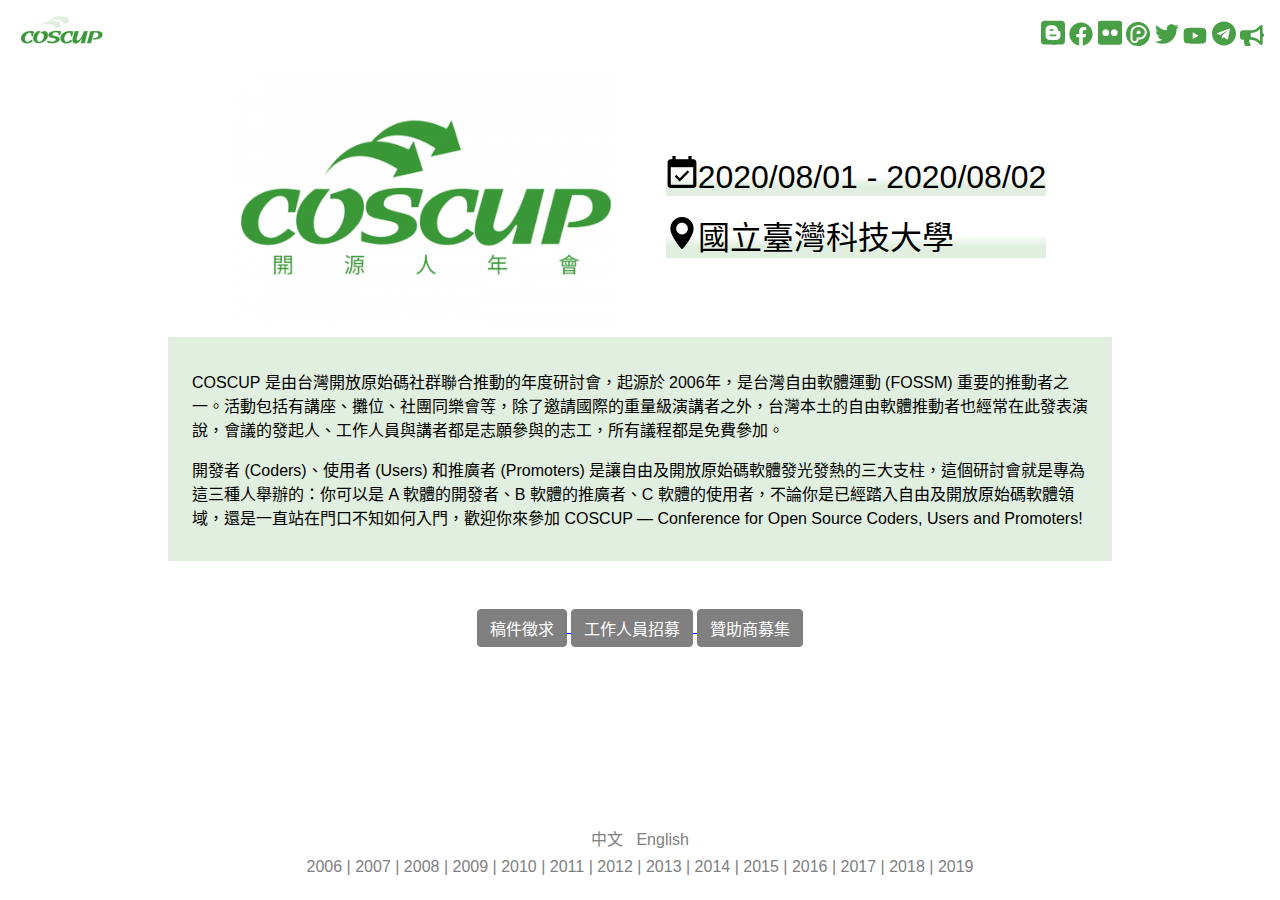
<file: index.html>
<!DOCTYPE html>
<html lang="zh-TW">
  <head>
    <link rel="stylesheet" href="style.css" />
    <link rel="icon" href="images/favicon.ico" type="image/x-icon" />
    <meta charset="UTF-8" />
    <meta name="viewport" content="width=device-width, initial-scale=1.0" />
    <title>
      COSCUP 開源人年會 | Conference for Open Source Coders, Users and Promoters
    </title>

    <meta
      name="title"
      content="COSCUP 開源人年會 | Conference for Open Source Coders, Users and Promoters"
    />
    <meta
      name="keywords"
      content="COSCUP, COSCUP2020, 開源人年會, Conference for Open Source Coders, Users and Promoters Open Source, Free Software, 自由軟體, 開放原始碼, 研討會, 社群"
    />
    <meta
      name="description"
      content="COSCUP 是 Opens Source 相關社群聯合舉辦的大型開放源碼研討會。讓世界各地的 FLOSS 愛好者、專家藉由開源人年會齊聚一堂，分享經驗、想法與新技術，共同激發群眾投入貢獻開源 / 自由軟體。"
    />

    <script type="application/ld+json">
      {
        "@context": "http://schema.org",
        "@type": "Event",
        "name": "COSCUP 2020",
        "description": "COSCUP 是 Opens Source 相關社群聯合舉辦的大型開放源碼研討會。讓世界各地的 FLOSS 愛好者、專家藉由開源人年會齊聚一堂，分享經驗、想法與新技術，共同激發群眾投入貢獻開源 / 自由軟體。",
        "image": [
          "https://coscup.org/2020/landing/images/coscup-logo-tw.png"
        ],
        "url": "https://coscup.org/2020/",
        "startDate": "2020-08-01T08:30:00+08:00",
        "endDate": "2020-08-02T18:30:00+08:00",
        "location": {
          "@type": "Place",
          "name": "國立臺灣科技大學",
          "address": {
            "@type": "PostalAddress",
            "streetAddress": "No.43, Keelung Rd., Sec.4, Da'an Dist.",
            "addressLocality": "Taipei",
            "postalCode": "10607",
            "addressCountry": "TW"
          }
        },
        "organizer": {
          "@context": "http://schema.org",
          "@type": "Organization",
          "url": "https://coscup.org/2020/#/home",
          "name": "COSCUP 開源人年會 | Conference for Open Source Coders, Users and Promoters",
          "alternateName": "COSCUP",
          "description": "COSCUP 是 Opens Source 相關社群聯合舉辦的大型開放源碼研討會。讓世界各地的 FLOSS 愛好者、專家藉由開源人年會齊聚一堂，分享經驗、想法與新技術，共同激發群眾投入貢獻開源 / 自由軟體。"
        }
      }
    </script>

    <meta property="og:title" content="COSCUP 2020" />
    <meta property="og:image" content="https://coscup.org/2020/landing/images/coscup-logo-tw.png" />
    <meta property="og:type" content="website" />
    <meta property="og:url" content="https://coscup.org/2020/landing/" />
    <meta property="og:site_name" content="COSCUP 2020" />
    <meta
      property="og:description"
      content="COSCUP 是 Open Source 相關社群聯合舉辦的大型開放源碼研討會。讓世界各地的 FLOSS 愛好者、專家藉由開源人年會齊聚一堂，分享經驗、想法與新技術，共同激發群眾投入貢獻開源 / 自由軟體。"
    />

    <!-- Global site tag (gtag.js) - Google Analytics -->
    <script
      async
      src="https://www.googletagmanager.com/gtag/js?id=UA-12923351-1"
    ></script>
    <script>
      window.dataLayer = window.dataLayer || [];
      function gtag() {
        dataLayer.push(arguments);
      }
      gtag("js", new Date());

      gtag("config", "UA-12923351-1");
    </script>
  </head>

  <body>
    <header>
      <div id="logo-image">
        <a href="#">
          <img src="images/logo.png" alt="coscup-logo" />
        </a>
      </div>
      <div id="icons-div">
        <a class="icon-link" href="https://blog.coscup.org/" target="_blank">
          <svg
            aria-hidden="true"
            focusable="false"
            data-prefix="fab"
            data-icon="blogger"
            role="img"
            xmlns="http://www.w3.org/2000/svg"
            viewBox="0 0 448 512"
            class="svg-inline--fa fa-blogger fa-w-14"
            data-v-4200c801=""
            data-v-b006d4d6=""
          >
            <path
              fill="currentColor"
              d="M162.4 196c4.8-4.9 6.2-5.1 36.4-5.1 27.2 0 28.1.1 32.1 2.1 5.8 2.9 8.3 7 8.3 13.6 0 5.9-2.4 10-7.6 13.4-2.8 1.8-4.5 1.9-31.1 2.1-16.4.1-29.5-.2-31.5-.8-10.3-2.9-14.1-17.7-6.6-25.3zm61.4 94.5c-53.9 0-55.8.2-60.2 4.1-3.5 3.1-5.7 9.4-5.1 13.9.7 4.7 4.8 10.1 9.2 12 2.2 1 14.1 1.7 56.3 1.2l47.9-.6 9.2-1.5c9-5.1 10.5-17.4 3.1-24.4-5.3-4.7-5-4.7-60.4-4.7zm223.4 130.1c-3.5 28.4-23 50.4-51.1 57.5-7.2 1.8-9.7 1.9-172.9 1.8-157.8 0-165.9-.1-172-1.8-8.4-2.2-15.6-5.5-22.3-10-5.6-3.8-13.9-11.8-17-16.4-3.8-5.6-8.2-15.3-10-22C.1 423 0 420.3 0 256.3 0 93.2 0 89.7 1.8 82.6 8.1 57.9 27.7 39 53 33.4c7.3-1.6 332.1-1.9 340-.3 21.2 4.3 37.9 17.1 47.6 36.4 7.7 15.3 7-1.5 7.3 180.6.2 115.8 0 164.5-.7 170.5zm-85.4-185.2c-1.1-5-4.2-9.6-7.7-11.5-1.1-.6-8-1.3-15.5-1.7-12.4-.6-13.8-.8-17.8-3.1-6.2-3.6-7.9-7.6-8-18.3 0-20.4-8.5-39.4-25.3-56.5-12-12.2-25.3-20.5-40.6-25.1-3.6-1.1-11.8-1.5-39.2-1.8-42.9-.5-52.5.4-67.1 6.2-27 10.7-46.3 33.4-53.4 62.4-1.3 5.4-1.6 14.2-1.9 64.3-.4 62.8 0 72.1 4 84.5 9.7 30.7 37.1 53.4 64.6 58.4 9.2 1.7 122.2 2.1 133.7.5 20.1-2.7 35.9-10.8 50.7-25.9 10.7-10.9 17.4-22.8 21.8-38.5 3.2-10.9 2.9-88.4 1.7-93.9z"
              data-v-4200c801=""
              data-v-b006d4d6=""
              class=""
            ></path>
          </svg>
        </a>

        <a
          class="icon-link"
          href="https://www.facebook.com/coscup/"
          target="_blank"
        >
          <svg
            aria-hidden="true"
            focusable="false"
            data-prefix="fab"
            data-icon="facebook"
            role="img"
            xmlns="http://www.w3.org/2000/svg"
            viewBox="0 0 512 512"
            class="svg-inline--fa fa-facebook fa-w-16"
            data-v-4200c801=""
            data-v-b006d4d6=""
          >
            <path
              fill="currentColor"
              d="M504 256C504 119 393 8 256 8S8 119 8 256c0 123.78 90.69 226.38 209.25 245V327.69h-63V256h63v-54.64c0-62.15 37-96.48 93.67-96.48 27.14 0 55.52 4.84 55.52 4.84v61h-31.28c-30.8 0-40.41 19.12-40.41 38.73V256h68.78l-11 71.69h-57.78V501C413.31 482.38 504 379.78 504 256z"
              data-v-4200c801=""
              data-v-b006d4d6=""
              class=""
            ></path>
          </svg>
        </a>

        <a
          class="icon-link"
          href="https://www.flickr.com/photos/coscup/"
          target="_blank"
        >
          <svg
            aria-hidden="true"
            focusable="false"
            data-prefix="fab"
            data-icon="flickr"
            role="img"
            xmlns="http://www.w3.org/2000/svg"
            viewBox="0 0 448 512"
            class="svg-inline--fa fa-flickr fa-w-14"
            data-v-4200c801=""
            data-v-b006d4d6=""
          >
            <path
              fill="currentColor"
              d="M400 32H48C21.5 32 0 53.5 0 80v352c0 26.5 21.5 48 48 48h352c26.5 0 48-21.5 48-48V80c0-26.5-21.5-48-48-48zM144.5 319c-35.1 0-63.5-28.4-63.5-63.5s28.4-63.5 63.5-63.5 63.5 28.4 63.5 63.5-28.4 63.5-63.5 63.5zm159 0c-35.1 0-63.5-28.4-63.5-63.5s28.4-63.5 63.5-63.5 63.5 28.4 63.5 63.5-28.4 63.5-63.5 63.5z"
              data-v-4200c801=""
              data-v-b006d4d6=""
              class=""
            ></path>
          </svg>
        </a>

        <a
          class="icon-link"
          href="https://www.plurk.com/coscup"
          target="_blank"
        >
          <svg
            aria-hidden="true"
            focusable="false"
            data-prefix="ext"
            data-icon="plurk"
            role="img"
            xmlns="http://www.w3.org/2000/svg"
            viewBox="0 0 24 24"
            class="svg-inline--fa fa-plurk fa-w-16"
            data-v-4200c801=""
            data-v-b006d4d6=""
          >
            <path
              fill="currentColor"
              d="M11.259 23.992c-.543-.049-1.08-.115-1.424-.18-2.056-.379-3.957-1.279-5.59-2.645-.342-.283-1.123-1.066-1.416-1.41C1.276 17.903.349 15.75.056 13.316c-.074-.624-.074-2.014 0-2.64.334-2.785 1.505-5.203 3.459-7.16C5.472 1.561 7.896.391 10.681.057c.625-.076 2.017-.076 2.639 0 2.436.29 4.581 1.215 6.439 2.775.344.285 1.125 1.068 1.413 1.41 1.56 1.863 2.491 4.02 2.775 6.435.039.333.053.671.053 1.319 0 .652-.015.99-.053 1.32-.284 2.426-1.206 4.559-2.775 6.438-.285.342-1.069 1.125-1.413 1.412-1.871 1.559-4.027 2.492-6.407 2.77-.39.045-1.785.082-2.091.055l-.002.001zm-1.944-2.935c.555-.096 1.141-.33 1.619-.65.273-.182.866-.764 1.035-1.02.338-.5.561-1.131.6-1.695l.01-.105.461-.02c1.832-.08 3.401-.621 4.76-1.639 1.614-1.209 2.599-2.782 2.883-4.612.075-.473.075-1.511 0-1.979-.232-1.482-.941-2.821-2.069-3.905-1.348-1.294-2.985-2.06-4.894-2.286-.541-.066-1.6-.066-2.15 0-1.402.164-2.615.6-3.707 1.324C6.065 5.663 4.958 7.289 4.63 9.21c-.097.561-.109 1.278-.1 4.979l.012 3.633.068.299c.362 1.621 1.745 2.795 3.504 2.986.297.029.873.006 1.199-.051h.002zM8.19 19.15c-.897-.146-1.574-.768-1.68-1.533-.02-.162-.027-1.447-.02-4.033.01-3.716.015-3.802.074-4.121.089-.453.216-.83.425-1.245.239-.487.51-.853.945-1.293 1.053-1.055 2.294-1.649 3.844-1.841.379-.048 1.371-.048 1.734 0 .155.018.447.068.648.107 1.891.381 3.589 1.705 4.289 3.346.413.967.451 2.247.103 3.296-.42 1.257-1.492 2.423-2.861 3.104-.552.278-1.11.459-1.822.59-.311.061-.471.064-1.788.078l-1.446.016v.951c0 1.33-.038 1.484-.501 1.951-.285.285-.57.453-.951.559-.245.07-.754.102-.99.064l-.003.004zm5.063-7.175c1.34-.37 1.844-1.75.99-2.695-.631-.698-1.691-.894-2.554-.471-.524.259-.885.66-1.008 1.135-.034.135-.046.375-.046 1.145v.975l1.197-.01c1.102-.012 1.211-.016 1.42-.076v-.003z"
              data-v-4200c801=""
              data-v-b006d4d6=""
              class=""
            ></path>
          </svg>
        </a>

        <a class="icon-link" href="https://twitter.com/coscup" target="_blank">
          <svg
            aria-hidden="true"
            focusable="false"
            data-prefix="fab"
            data-icon="twitter"
            role="img"
            xmlns="http://www.w3.org/2000/svg"
            viewBox="0 0 512 512"
            class="svg-inline--fa fa-twitter fa-w-16"
            data-v-4200c801=""
            data-v-b006d4d6=""
          >
            <path
              fill="currentColor"
              d="M459.37 151.716c.325 4.548.325 9.097.325 13.645 0 138.72-105.583 298.558-298.558 298.558-59.452 0-114.68-17.219-161.137-47.106 8.447.974 16.568 1.299 25.34 1.299 49.055 0 94.213-16.568 130.274-44.832-46.132-.975-84.792-31.188-98.112-72.772 6.498.974 12.995 1.624 19.818 1.624 9.421 0 18.843-1.3 27.614-3.573-48.081-9.747-84.143-51.98-84.143-102.985v-1.299c13.969 7.797 30.214 12.67 47.431 13.319-28.264-18.843-46.781-51.005-46.781-87.391 0-19.492 5.197-37.36 14.294-52.954 51.655 63.675 129.3 105.258 216.365 109.807-1.624-7.797-2.599-15.918-2.599-24.04 0-57.828 46.782-104.934 104.934-104.934 30.213 0 57.502 12.67 76.67 33.137 23.715-4.548 46.456-13.32 66.599-25.34-7.798 24.366-24.366 44.833-46.132 57.827 21.117-2.273 41.584-8.122 60.426-16.243-14.292 20.791-32.161 39.308-52.628 54.253z"
              data-v-4200c801=""
              data-v-b006d4d6=""
              class=""
            ></path>
          </svg>
        </a>

        <a
          class="icon-link"
          href="https://www.youtube.com/user/thecoscup"
          target="_blank"
        >
          <svg
            aria-hidden="true"
            focusable="false"
            data-prefix="fab"
            data-icon="youtube"
            role="img"
            xmlns="http://www.w3.org/2000/svg"
            viewBox="0 0 576 512"
            class="svg-inline--fa fa-youtube fa-w-18"
            data-v-4200c801=""
            data-v-b006d4d6=""
          >
            <path
              fill="currentColor"
              d="M549.655 124.083c-6.281-23.65-24.787-42.276-48.284-48.597C458.781 64 288 64 288 64S117.22 64 74.629 75.486c-23.497 6.322-42.003 24.947-48.284 48.597-11.412 42.867-11.412 132.305-11.412 132.305s0 89.438 11.412 132.305c6.281 23.65 24.787 41.5 48.284 47.821C117.22 448 288 448 288 448s170.78 0 213.371-11.486c23.497-6.321 42.003-24.171 48.284-47.821 11.412-42.867 11.412-132.305 11.412-132.305s0-89.438-11.412-132.305zm-317.51 213.508V175.185l142.739 81.205-142.739 81.201z"
              data-v-4200c801=""
              data-v-b006d4d6=""
              class=""
            ></path>
          </svg>
        </a>

        <a class="icon-link" href="https://t.me/coscupchat" target="_blank">
          <svg
            aria-hidden="true"
            focusable="false"
            data-prefix="fab"
            data-icon="telegram"
            role="img"
            xmlns="http://www.w3.org/2000/svg"
            viewBox="0 0 496 512"
            class="svg-inline--fa fa-telegram fa-w-16"
            data-v-4200c801=""
            data-v-b006d4d6=""
          >
            <path
              fill="currentColor"
              d="M248 8C111 8 0 119 0 256s111 248 248 248 248-111 248-248S385 8 248 8zm121.8 169.9l-40.7 191.8c-3 13.6-11.1 16.9-22.4 10.5l-62-45.7-29.9 28.8c-3.3 3.3-6.1 6.1-12.5 6.1l4.4-63.1 114.9-103.8c5-4.4-1.1-6.9-7.7-2.5l-142 89.4-61.2-19.1c-13.3-4.2-13.6-13.3 2.8-19.7l239.1-92.2c11.1-4 20.8 2.7 17.2 19.5z"
              data-v-4200c801=""
              data-v-b006d4d6=""
              class=""
            ></path>
          </svg>
        </a>

        <a class="icon-link" href="https://t.me/coscup" target="_blank">
          <svg
            aria-hidden="true"
            focusable="false"
            data-prefix="fas"
            data-icon="bullhorn"
            role="img"
            xmlns="http://www.w3.org/2000/svg"
            viewBox="0 0 576 512"
            class="svg-inline--fa fa-bullhorn fa-w-18"
            data-v-4200c801=""
            data-v-b006d4d6=""
          >
            <path
              fill="currentColor"
              d="M576 240c0-23.63-12.95-44.04-32-55.12V32.01C544 23.26 537.02 0 512 0c-7.12 0-14.19 2.38-19.98 7.02l-85.03 68.03C364.28 109.19 310.66 128 256 128H64c-35.35 0-64 28.65-64 64v96c0 35.35 28.65 64 64 64h33.7c-1.39 10.48-2.18 21.14-2.18 32 0 39.77 9.26 77.35 25.56 110.94 5.19 10.69 16.52 17.06 28.4 17.06h74.28c26.05 0 41.69-29.84 25.9-50.56-16.4-21.52-26.15-48.36-26.15-77.44 0-11.11 1.62-21.79 4.41-32H256c54.66 0 108.28 18.81 150.98 52.95l85.03 68.03a32.023 32.023 0 0 0 19.98 7.02c24.92 0 32-22.78 32-32V295.13C563.05 284.04 576 263.63 576 240zm-96 141.42l-33.05-26.44C392.95 311.78 325.12 288 256 288v-96c69.12 0 136.95-23.78 190.95-66.98L480 98.58v282.84z"
              data-v-4200c801=""
              data-v-b006d4d6=""
              class=""
            ></path>
          </svg>
        </a>
      </div>
    </header>
    <main>
      <div id="main-div">
        <div id="logo-div">
          <img src="images/coscup-logo-tw.png" />
        </div>
        <div id="detail-div">
          <div><img src="images/event.png" />2020/08/01 - 2020/08/02</div>
          <div><img src="images/pin.png" />國立臺灣科技大學</div>
        </div>
      </div>
      <div id="about-div">
        <p>
          COSCUP 是由台灣開放原始碼社群聯合推動的年度研討會，起源於
          2006年，是台灣自由軟體運動 (FOSSM)
          重要的推動者之一。活動包括有講座、攤位、社團同樂會等，除了邀請國際的重量級演講者之外，台灣本土的自由軟體推動者也經常在此發表演說，會議的發起人、工作人員與講者都是志願參與的志工，所有議程都是免費參加。
        </p>
        <p>
          開發者 (Coders)、使用者 (Users) 和推廣者 (Promoters)
          是讓自由及開放原始碼軟體發光發熱的三大支柱，這個研討會就是專為這三種人舉辦的：你可以是
          A 軟體的開發者、B 軟體的推廣者、C
          軟體的使用者，不論你是已經踏入自由及開放原始碼軟體領域，還是一直站在門口不知如何入門，歡迎你來參加
          COSCUP — Conference for Open Source Coders, Users and Promoters!
        </p>
      </div>
      <div id="button-div">
        <a href="https://blog.coscup.org/2020/04/coscup-2020-cfp-is-now-open.html" target="_blank">
          <button type="button">稿件徵求</button>
        </a>
        <a href="https://volunteer.coscup.org/" target="_blank">
          <button type="button">工作人員招募</button>
        </a>
        <a href="mailto:sponsorship@coscup.org" target="_blank">
          <button type="button">贊助商募集</button>
        </a>
      </div>
    </main>

    <footer>
      <div id="language">
        <a href="#"> 中文 </a>&nbsp;
        <a href="en.html"> English </a>
      </div>
      <div id="archives" style="text-align: center;">
        <a target="_blank" href="https://coscup.org/2006/">2006</a>
        <span class="separator"> | </span>
        <a target="_blank" href="https://coscup.org/2007/">2007</a>
        <span class="separator"> | </span>
        <a target="_blank" href="https://coscup.org/2008/">2008</a>
        <span class="separator"> | </span>
        <a target="_blank" href="https://coscup.org/2009/">2009</a>
        <span class="separator"> | </span>
        <a target="_blank" href="https://coscup.org/2010/">2010</a>
        <span class="separator"> | </span>
        <a target="_blank" href="https://coscup.org/2011/">2011</a>
        <span class="separator"> | </span>
        <a target="_blank" href="https://coscup.org/2012/">2012</a>
        <span class="separator"> | </span>
        <a target="_blank" href="https://coscup.org/2013/">2013</a>
        <span class="separator"> | </span>
        <a target="_blank" href="https://coscup.org/2014/">2014</a>
        <span class="separator"> | </span>
        <a target="_blank" href="https://coscup.org/2015/">2015</a>
        <span class="separator"> | </span>
        <a target="_blank" href="https://coscup.org/2016/">2016</a>
        <span class="separator"> | </span>
        <a target="_blank" href="https://coscup.org/2017">2017</a>
        <span class="separator"> | </span>
        <a target="_blank" href="https://coscup.org/2018">2018</a>
        <span class="separator"> | </span>
        <a target="_blank" href="https://coscup.org/2019">2019</a>
      </div>
    </footer>
  </body>
</html>
</file>
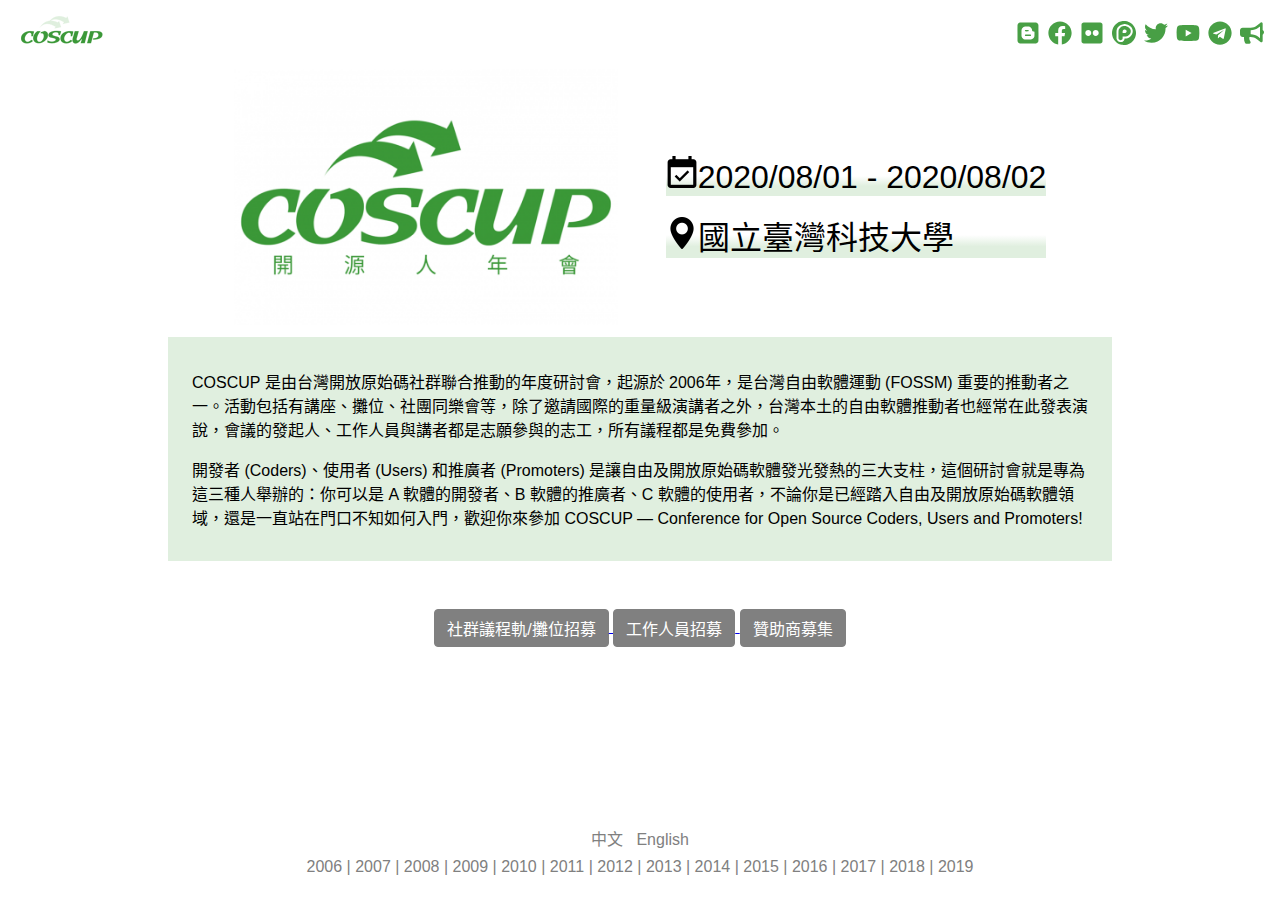
<file: landing/index.html>
<!DOCTYPE html>
<html lang="zh-TW">
  <head>
    <link rel="stylesheet" href="style.css" />
    <link rel="icon" href="images/favicon.ico" type="image/x-icon" />
    <meta charset="UTF-8" />
    <meta name="viewport" content="width=device-width, initial-scale=1.0" />
    <title>
      COSCUP 開源人年會 | Conference for Open Source Coders, Users and Promoters
    </title>

    <meta
      name="title"
      content="COSCUP 開源人年會 | Conference for Open Source Coders, Users and Promoters"
    />
    <meta
      name="keywords"
      content="COSCUP, COSCUP2020, 開源人年會, Conference for Open Source Coders, Users and Promoters Open Source, Free Software, 自由軟體, 開放原始碼, 研討會, 社群"
    />
    <meta
      name="description"
      content="COSCUP 是 Opens Source 相關社群聯合舉辦的大型開放源碼研討會。讓世界各地的 FLOSS 愛好者、專家藉由開源人年會齊聚一堂，分享經驗、想法與新技術，共同激發群眾投入貢獻開源 / 自由軟體。"
    />

    <script type="application/ld+json">
      {
        "@context": "http://schema.org",
        "@type": "Event",
        "name": "COSCUP 2020",
        "description": "COSCUP 是 Opens Source 相關社群聯合舉辦的大型開放源碼研討會。讓世界各地的 FLOSS 愛好者、專家藉由開源人年會齊聚一堂，分享經驗、想法與新技術，共同激發群眾投入貢獻開源 / 自由軟體。",
        "image": [
          "https://coscup.org/2020/landing/images/coscup-logo-tw.png"
        ],
        "url": "https://coscup.org/2020/",
        "startDate": "2020-08-01T08:30:00+08:00",
        "endDate": "2020-08-02T18:30:00+08:00",
        "location": {
          "@type": "Place",
          "name": "國立臺灣科技大學",
          "address": {
            "@type": "PostalAddress",
            "streetAddress": "No.43, Keelung Rd., Sec.4, Da'an Dist.",
            "addressLocality": "Taipei",
            "postalCode": "10607",
            "addressCountry": "TW"
          }
        },
        "organizer": {
          "@context": "http://schema.org",
          "@type": "Organization",
          "url": "https://coscup.org/2020/#/home",
          "name": "COSCUP 開源人年會 | Conference for Open Source Coders, Users and Promoters",
          "alternateName": "COSCUP",
          "description": "COSCUP 是 Opens Source 相關社群聯合舉辦的大型開放源碼研討會。讓世界各地的 FLOSS 愛好者、專家藉由開源人年會齊聚一堂，分享經驗、想法與新技術，共同激發群眾投入貢獻開源 / 自由軟體。"
        }
      }
    </script>

    <meta property="og:title" content="COSCUP 2020" />
    <meta property="og:image" content="https://coscup.org/2020/landing/images/coscup-logo-tw.png" />
    <meta property="og:type" content="website" />
    <meta property="og:url" content="https://coscup.org/2020/landing/" />
    <meta property="og:site_name" content="COSCUP 2020" />
    <meta
      property="og:description"
      content="COSCUP 是 Open Source 相關社群聯合舉辦的大型開放源碼研討會。讓世界各地的 FLOSS 愛好者、專家藉由開源人年會齊聚一堂，分享經驗、想法與新技術，共同激發群眾投入貢獻開源 / 自由軟體。"
    />

    <!-- Global site tag (gtag.js) - Google Analytics -->
    <script
      async
      src="https://www.googletagmanager.com/gtag/js?id=UA-12923351-1"
    ></script>
    <script>
      window.dataLayer = window.dataLayer || [];
      function gtag() {
        dataLayer.push(arguments);
      }
      gtag("js", new Date());

      gtag("config", "UA-12923351-1");
    </script>
  </head>

  <body>
    <header>
      <div id="logo-image">
        <a href="#">
          <img src="images/logo.png" alt="coscup-logo" />
        </a>
      </div>
      <div id="icons-div">
        <a class="icon-link" href="https://blog.coscup.org/" target="_blank">
          <svg
            aria-hidden="true"
            focusable="false"
            data-prefix="fab"
            data-icon="blogger"
            role="img"
            xmlns="http://www.w3.org/2000/svg"
            viewBox="0 0 448 512"
            class="svg-inline--fa fa-blogger fa-w-14"
            data-v-4200c801=""
            data-v-b006d4d6=""
          >
            <path
              fill="currentColor"
              d="M162.4 196c4.8-4.9 6.2-5.1 36.4-5.1 27.2 0 28.1.1 32.1 2.1 5.8 2.9 8.3 7 8.3 13.6 0 5.9-2.4 10-7.6 13.4-2.8 1.8-4.5 1.9-31.1 2.1-16.4.1-29.5-.2-31.5-.8-10.3-2.9-14.1-17.7-6.6-25.3zm61.4 94.5c-53.9 0-55.8.2-60.2 4.1-3.5 3.1-5.7 9.4-5.1 13.9.7 4.7 4.8 10.1 9.2 12 2.2 1 14.1 1.7 56.3 1.2l47.9-.6 9.2-1.5c9-5.1 10.5-17.4 3.1-24.4-5.3-4.7-5-4.7-60.4-4.7zm223.4 130.1c-3.5 28.4-23 50.4-51.1 57.5-7.2 1.8-9.7 1.9-172.9 1.8-157.8 0-165.9-.1-172-1.8-8.4-2.2-15.6-5.5-22.3-10-5.6-3.8-13.9-11.8-17-16.4-3.8-5.6-8.2-15.3-10-22C.1 423 0 420.3 0 256.3 0 93.2 0 89.7 1.8 82.6 8.1 57.9 27.7 39 53 33.4c7.3-1.6 332.1-1.9 340-.3 21.2 4.3 37.9 17.1 47.6 36.4 7.7 15.3 7-1.5 7.3 180.6.2 115.8 0 164.5-.7 170.5zm-85.4-185.2c-1.1-5-4.2-9.6-7.7-11.5-1.1-.6-8-1.3-15.5-1.7-12.4-.6-13.8-.8-17.8-3.1-6.2-3.6-7.9-7.6-8-18.3 0-20.4-8.5-39.4-25.3-56.5-12-12.2-25.3-20.5-40.6-25.1-3.6-1.1-11.8-1.5-39.2-1.8-42.9-.5-52.5.4-67.1 6.2-27 10.7-46.3 33.4-53.4 62.4-1.3 5.4-1.6 14.2-1.9 64.3-.4 62.8 0 72.1 4 84.5 9.7 30.7 37.1 53.4 64.6 58.4 9.2 1.7 122.2 2.1 133.7.5 20.1-2.7 35.9-10.8 50.7-25.9 10.7-10.9 17.4-22.8 21.8-38.5 3.2-10.9 2.9-88.4 1.7-93.9z"
              data-v-4200c801=""
              data-v-b006d4d6=""
              class=""
            ></path>
          </svg>
        </a>

        <a
          class="icon-link"
          href="https://www.facebook.com/coscup/"
          target="_blank"
        >
          <svg
            aria-hidden="true"
            focusable="false"
            data-prefix="fab"
            data-icon="facebook"
            role="img"
            xmlns="http://www.w3.org/2000/svg"
            viewBox="0 0 512 512"
            class="svg-inline--fa fa-facebook fa-w-16"
            data-v-4200c801=""
            data-v-b006d4d6=""
          >
            <path
              fill="currentColor"
              d="M504 256C504 119 393 8 256 8S8 119 8 256c0 123.78 90.69 226.38 209.25 245V327.69h-63V256h63v-54.64c0-62.15 37-96.48 93.67-96.48 27.14 0 55.52 4.84 55.52 4.84v61h-31.28c-30.8 0-40.41 19.12-40.41 38.73V256h68.78l-11 71.69h-57.78V501C413.31 482.38 504 379.78 504 256z"
              data-v-4200c801=""
              data-v-b006d4d6=""
              class=""
            ></path>
          </svg>
        </a>

        <a
          class="icon-link"
          href="https://www.flickr.com/photos/coscup/"
          target="_blank"
        >
          <svg
            aria-hidden="true"
            focusable="false"
            data-prefix="fab"
            data-icon="flickr"
            role="img"
            xmlns="http://www.w3.org/2000/svg"
            viewBox="0 0 448 512"
            class="svg-inline--fa fa-flickr fa-w-14"
            data-v-4200c801=""
            data-v-b006d4d6=""
          >
            <path
              fill="currentColor"
              d="M400 32H48C21.5 32 0 53.5 0 80v352c0 26.5 21.5 48 48 48h352c26.5 0 48-21.5 48-48V80c0-26.5-21.5-48-48-48zM144.5 319c-35.1 0-63.5-28.4-63.5-63.5s28.4-63.5 63.5-63.5 63.5 28.4 63.5 63.5-28.4 63.5-63.5 63.5zm159 0c-35.1 0-63.5-28.4-63.5-63.5s28.4-63.5 63.5-63.5 63.5 28.4 63.5 63.5-28.4 63.5-63.5 63.5z"
              data-v-4200c801=""
              data-v-b006d4d6=""
              class=""
            ></path>
          </svg>
        </a>

        <a
          class="icon-link"
          href="https://www.plurk.com/coscup"
          target="_blank"
        >
          <svg
            aria-hidden="true"
            focusable="false"
            data-prefix="ext"
            data-icon="plurk"
            role="img"
            xmlns="http://www.w3.org/2000/svg"
            viewBox="0 0 24 24"
            class="svg-inline--fa fa-plurk fa-w-16"
            data-v-4200c801=""
            data-v-b006d4d6=""
          >
            <path
              fill="currentColor"
              d="M11.259 23.992c-.543-.049-1.08-.115-1.424-.18-2.056-.379-3.957-1.279-5.59-2.645-.342-.283-1.123-1.066-1.416-1.41C1.276 17.903.349 15.75.056 13.316c-.074-.624-.074-2.014 0-2.64.334-2.785 1.505-5.203 3.459-7.16C5.472 1.561 7.896.391 10.681.057c.625-.076 2.017-.076 2.639 0 2.436.29 4.581 1.215 6.439 2.775.344.285 1.125 1.068 1.413 1.41 1.56 1.863 2.491 4.02 2.775 6.435.039.333.053.671.053 1.319 0 .652-.015.99-.053 1.32-.284 2.426-1.206 4.559-2.775 6.438-.285.342-1.069 1.125-1.413 1.412-1.871 1.559-4.027 2.492-6.407 2.77-.39.045-1.785.082-2.091.055l-.002.001zm-1.944-2.935c.555-.096 1.141-.33 1.619-.65.273-.182.866-.764 1.035-1.02.338-.5.561-1.131.6-1.695l.01-.105.461-.02c1.832-.08 3.401-.621 4.76-1.639 1.614-1.209 2.599-2.782 2.883-4.612.075-.473.075-1.511 0-1.979-.232-1.482-.941-2.821-2.069-3.905-1.348-1.294-2.985-2.06-4.894-2.286-.541-.066-1.6-.066-2.15 0-1.402.164-2.615.6-3.707 1.324C6.065 5.663 4.958 7.289 4.63 9.21c-.097.561-.109 1.278-.1 4.979l.012 3.633.068.299c.362 1.621 1.745 2.795 3.504 2.986.297.029.873.006 1.199-.051h.002zM8.19 19.15c-.897-.146-1.574-.768-1.68-1.533-.02-.162-.027-1.447-.02-4.033.01-3.716.015-3.802.074-4.121.089-.453.216-.83.425-1.245.239-.487.51-.853.945-1.293 1.053-1.055 2.294-1.649 3.844-1.841.379-.048 1.371-.048 1.734 0 .155.018.447.068.648.107 1.891.381 3.589 1.705 4.289 3.346.413.967.451 2.247.103 3.296-.42 1.257-1.492 2.423-2.861 3.104-.552.278-1.11.459-1.822.59-.311.061-.471.064-1.788.078l-1.446.016v.951c0 1.33-.038 1.484-.501 1.951-.285.285-.57.453-.951.559-.245.07-.754.102-.99.064l-.003.004zm5.063-7.175c1.34-.37 1.844-1.75.99-2.695-.631-.698-1.691-.894-2.554-.471-.524.259-.885.66-1.008 1.135-.034.135-.046.375-.046 1.145v.975l1.197-.01c1.102-.012 1.211-.016 1.42-.076v-.003z"
              data-v-4200c801=""
              data-v-b006d4d6=""
              class=""
            ></path>
          </svg>
        </a>

        <a class="icon-link" href="https://twitter.com/coscup" target="_blank">
          <svg
            aria-hidden="true"
            focusable="false"
            data-prefix="fab"
            data-icon="twitter"
            role="img"
            xmlns="http://www.w3.org/2000/svg"
            viewBox="0 0 512 512"
            class="svg-inline--fa fa-twitter fa-w-16"
            data-v-4200c801=""
            data-v-b006d4d6=""
          >
            <path
              fill="currentColor"
              d="M459.37 151.716c.325 4.548.325 9.097.325 13.645 0 138.72-105.583 298.558-298.558 298.558-59.452 0-114.68-17.219-161.137-47.106 8.447.974 16.568 1.299 25.34 1.299 49.055 0 94.213-16.568 130.274-44.832-46.132-.975-84.792-31.188-98.112-72.772 6.498.974 12.995 1.624 19.818 1.624 9.421 0 18.843-1.3 27.614-3.573-48.081-9.747-84.143-51.98-84.143-102.985v-1.299c13.969 7.797 30.214 12.67 47.431 13.319-28.264-18.843-46.781-51.005-46.781-87.391 0-19.492 5.197-37.36 14.294-52.954 51.655 63.675 129.3 105.258 216.365 109.807-1.624-7.797-2.599-15.918-2.599-24.04 0-57.828 46.782-104.934 104.934-104.934 30.213 0 57.502 12.67 76.67 33.137 23.715-4.548 46.456-13.32 66.599-25.34-7.798 24.366-24.366 44.833-46.132 57.827 21.117-2.273 41.584-8.122 60.426-16.243-14.292 20.791-32.161 39.308-52.628 54.253z"
              data-v-4200c801=""
              data-v-b006d4d6=""
              class=""
            ></path>
          </svg>
        </a>

        <a
          class="icon-link"
          href="https://www.youtube.com/user/thecoscup"
          target="_blank"
        >
          <svg
            aria-hidden="true"
            focusable="false"
            data-prefix="fab"
            data-icon="youtube"
            role="img"
            xmlns="http://www.w3.org/2000/svg"
            viewBox="0 0 576 512"
            class="svg-inline--fa fa-youtube fa-w-18"
            data-v-4200c801=""
            data-v-b006d4d6=""
          >
            <path
              fill="currentColor"
              d="M549.655 124.083c-6.281-23.65-24.787-42.276-48.284-48.597C458.781 64 288 64 288 64S117.22 64 74.629 75.486c-23.497 6.322-42.003 24.947-48.284 48.597-11.412 42.867-11.412 132.305-11.412 132.305s0 89.438 11.412 132.305c6.281 23.65 24.787 41.5 48.284 47.821C117.22 448 288 448 288 448s170.78 0 213.371-11.486c23.497-6.321 42.003-24.171 48.284-47.821 11.412-42.867 11.412-132.305 11.412-132.305s0-89.438-11.412-132.305zm-317.51 213.508V175.185l142.739 81.205-142.739 81.201z"
              data-v-4200c801=""
              data-v-b006d4d6=""
              class=""
            ></path>
          </svg>
        </a>

        <a class="icon-link" href="https://t.me/coscupchat" target="_blank">
          <svg
            aria-hidden="true"
            focusable="false"
            data-prefix="fab"
            data-icon="telegram"
            role="img"
            xmlns="http://www.w3.org/2000/svg"
            viewBox="0 0 496 512"
            class="svg-inline--fa fa-telegram fa-w-16"
            data-v-4200c801=""
            data-v-b006d4d6=""
          >
            <path
              fill="currentColor"
              d="M248 8C111 8 0 119 0 256s111 248 248 248 248-111 248-248S385 8 248 8zm121.8 169.9l-40.7 191.8c-3 13.6-11.1 16.9-22.4 10.5l-62-45.7-29.9 28.8c-3.3 3.3-6.1 6.1-12.5 6.1l4.4-63.1 114.9-103.8c5-4.4-1.1-6.9-7.7-2.5l-142 89.4-61.2-19.1c-13.3-4.2-13.6-13.3 2.8-19.7l239.1-92.2c11.1-4 20.8 2.7 17.2 19.5z"
              data-v-4200c801=""
              data-v-b006d4d6=""
              class=""
            ></path>
          </svg>
        </a>

        <a class="icon-link" href="https://t.me/coscup" target="_blank">
          <svg
            aria-hidden="true"
            focusable="false"
            data-prefix="fas"
            data-icon="bullhorn"
            role="img"
            xmlns="http://www.w3.org/2000/svg"
            viewBox="0 0 576 512"
            class="svg-inline--fa fa-bullhorn fa-w-18"
            data-v-4200c801=""
            data-v-b006d4d6=""
          >
            <path
              fill="currentColor"
              d="M576 240c0-23.63-12.95-44.04-32-55.12V32.01C544 23.26 537.02 0 512 0c-7.12 0-14.19 2.38-19.98 7.02l-85.03 68.03C364.28 109.19 310.66 128 256 128H64c-35.35 0-64 28.65-64 64v96c0 35.35 28.65 64 64 64h33.7c-1.39 10.48-2.18 21.14-2.18 32 0 39.77 9.26 77.35 25.56 110.94 5.19 10.69 16.52 17.06 28.4 17.06h74.28c26.05 0 41.69-29.84 25.9-50.56-16.4-21.52-26.15-48.36-26.15-77.44 0-11.11 1.62-21.79 4.41-32H256c54.66 0 108.28 18.81 150.98 52.95l85.03 68.03a32.023 32.023 0 0 0 19.98 7.02c24.92 0 32-22.78 32-32V295.13C563.05 284.04 576 263.63 576 240zm-96 141.42l-33.05-26.44C392.95 311.78 325.12 288 256 288v-96c69.12 0 136.95-23.78 190.95-66.98L480 98.58v282.84z"
              data-v-4200c801=""
              data-v-b006d4d6=""
              class=""
            ></path>
          </svg>
        </a>
      </div>
    </header>
    <main>
      <div id="main-div">
        <div id="logo-div">
          <img src="images/coscup-logo-tw.png" />
        </div>
        <div id="detail-div">
          <div><img src="images/event.png" />2020/08/01 - 2020/08/02</div>
          <div><img src="images/pin.png" />國立臺灣科技大學</div>
        </div>
      </div>
      <div id="about-div">
        <p>
          COSCUP 是由台灣開放原始碼社群聯合推動的年度研討會，起源於
          2006年，是台灣自由軟體運動 (FOSSM)
          重要的推動者之一。活動包括有講座、攤位、社團同樂會等，除了邀請國際的重量級演講者之外，台灣本土的自由軟體推動者也經常在此發表演說，會議的發起人、工作人員與講者都是志願參與的志工，所有議程都是免費參加。
        </p>
        <p>
          開發者 (Coders)、使用者 (Users) 和推廣者 (Promoters)
          是讓自由及開放原始碼軟體發光發熱的三大支柱，這個研討會就是專為這三種人舉辦的：你可以是
          A 軟體的開發者、B 軟體的推廣者、C
          軟體的使用者，不論你是已經踏入自由及開放原始碼軟體領域，還是一直站在門口不知如何入門，歡迎你來參加
          COSCUP — Conference for Open Source Coders, Users and Promoters!
        </p>
      </div>
      <div id="button-div">
        <a href="https://blog.coscup.org/2020/03/coscup-2020-call-for-participation-now.html" target="_blank">
          <button type="button">社群議程軌/攤位招募</button>
        </a>
        <a href="https://volunteer.coscup.org/" target="_blank">
          <button type="button">工作人員招募</button>
        </a>
        <a href="mailto:sponsorship@coscup.org" target="_blank">
          <button type="button">贊助商募集</button>
        </a>
      </div>
    </main>

    <footer>
      <div id="language">
        <a href="#"> 中文 </a>&nbsp;
        <a href="en.html"> English </a>
      </div>
      <div id="archives" style="text-align: center;">
        <a target="_blank" href="https://coscup.org/2006/">2006</a>
        <span class="separator"> | </span>
        <a target="_blank" href="https://coscup.org/2007/">2007</a>
        <span class="separator"> | </span>
        <a target="_blank" href="https://coscup.org/2008/">2008</a>
        <span class="separator"> | </span>
        <a target="_blank" href="https://coscup.org/2009/">2009</a>
        <span class="separator"> | </span>
        <a target="_blank" href="https://coscup.org/2010/">2010</a>
        <span class="separator"> | </span>
        <a target="_blank" href="https://coscup.org/2011/">2011</a>
        <span class="separator"> | </span>
        <a target="_blank" href="https://coscup.org/2012/">2012</a>
        <span class="separator"> | </span>
        <a target="_blank" href="https://coscup.org/2013/">2013</a>
        <span class="separator"> | </span>
        <a target="_blank" href="https://coscup.org/2014/">2014</a>
        <span class="separator"> | </span>
        <a target="_blank" href="https://coscup.org/2015/">2015</a>
        <span class="separator"> | </span>
        <a target="_blank" href="https://coscup.org/2016/">2016</a>
        <span class="separator"> | </span>
        <a target="_blank" href="https://coscup.org/2017">2017</a>
        <span class="separator"> | </span>
        <a target="_blank" href="https://coscup.org/2018">2018</a>
        <span class="separator"> | </span>
        <a target="_blank" href="https://coscup.org/2019">2019</a>
      </div>
    </footer>
  </body>
</html>
</file>
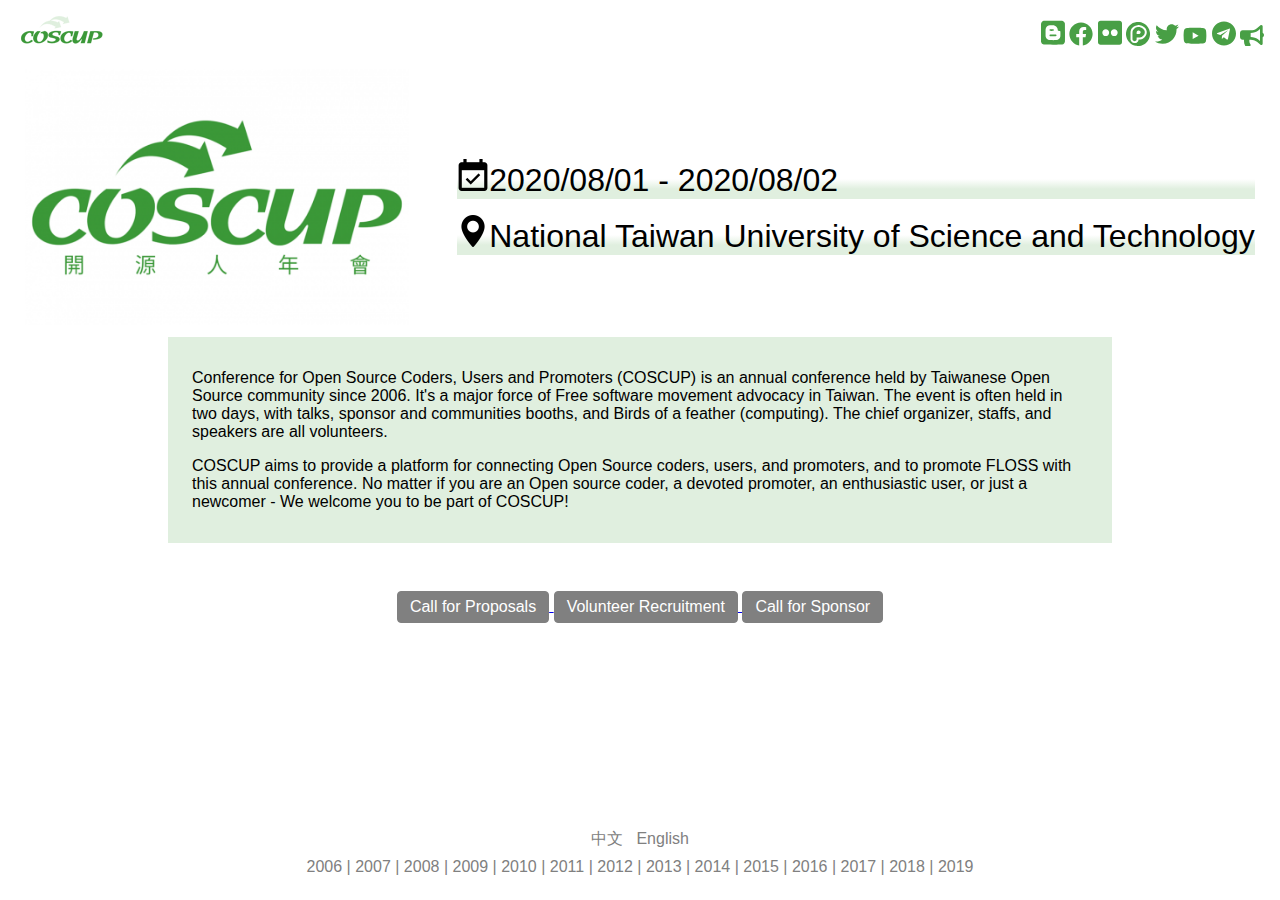
<file: en.html>
<!DOCTYPE html>
<html lang="en">
  <head>
    <link rel="stylesheet" href="style.css" />
    <link rel="icon" href="images/favicon.ico" type="image/x-icon" />
    <meta charset="UTF-8" />
    <meta name="viewport" content="width=device-width, initial-scale=1.0" />
    <title>
      COSCUP 開源人年會 | Conference for Open Source Coders, Users and Promoters
    </title>

    <meta
      name="title"
      content="COSCUP 開源人年會 | Conference for Open Source Coders, Users and Promoters"
    />
    <meta
      name="keywords"
      content="COSCUP, COSCUP2020, 開源人年會, Conference for Open Source Coders, Users and Promoters Open Source, Free Software, 自由軟體, 開放原始碼, 研討會, 社群"
    />
    <meta
      name="description"
      content="COSCUP 是 Opens Source 相關社群聯合舉辦的大型開放源碼研討會。讓世界各地的 FLOSS 愛好者、專家藉由開源人年會齊聚一堂，分享經驗、想法與新技術，共同激發群眾投入貢獻開源 / 自由軟體。"
    />

    <script type="application/ld+json">
      {
        "@context": "http://schema.org",
        "@type": "Event",
        "name": "COSCUP 2020",
        "description": "COSCUP 是 Opens Source 相關社群聯合舉辦的大型開放源碼研討會。讓世界各地的 FLOSS 愛好者、專家藉由開源人年會齊聚一堂，分享經驗、想法與新技術，共同激發群眾投入貢獻開源 / 自由軟體。",
        "image": [
          "https://coscup.org/2020/landing/images/coscup-logo-tw.png"
        ],
        "url": "https://coscup.org/2020/",
        "startDate": "2020-08-01T08:30:00+08:00",
        "endDate": "2020-08-02T18:30:00+08:00",
        "location": {
          "@type": "Place",
          "name": "國立臺灣科技大學",
          "address": {
            "@type": "PostalAddress",
            "streetAddress": "No.43, Keelung Rd., Sec.4, Da'an Dist.",
            "addressLocality": "Taipei",
            "postalCode": "10607",
            "addressCountry": "TW"
          }
        },
        "organizer": {
          "@context": "http://schema.org",
          "@type": "Organization",
          "url": "https://coscup.org/2020/#/home",
          "name": "COSCUP 開源人年會 | Conference for Open Source Coders, Users and Promoters",
          "alternateName": "COSCUP",
          "description": "COSCUP 是 Opens Source 相關社群聯合舉辦的大型開放源碼研討會。讓世界各地的 FLOSS 愛好者、專家藉由開源人年會齊聚一堂，分享經驗、想法與新技術，共同激發群眾投入貢獻開源 / 自由軟體。"
        }
      }
    </script>
    <meta property="og:title" content="COSCUP 2020" />
    <meta property="og:image" content="https://coscup.org/2020/landing/images/coscup-logo-tw.png" />
    <meta property="og:type" content="website" />
    <meta property="og:url" content="https://coscup.org/2020/landing/en.html" />
    <meta property="og:site_name" content="COSCUP 2020" />
    <meta
      property="og:description"
      content="COSCUP 是 Open Source 相關社群聯合舉辦的大型開放源碼研討會。讓世界各地的 FLOSS 愛好者、專家藉由開源人年會齊聚一堂，分享經驗、想法與新技術，共同激發群眾投入貢獻開源 / 自由軟體。"
    />

    <!-- Global site tag (gtag.js) - Google Analytics -->
    <script
      async
      src="https://www.googletagmanager.com/gtag/js?id=UA-12923351-1"
    ></script>
    <script>
      window.dataLayer = window.dataLayer || [];
      function gtag() {
        dataLayer.push(arguments);
      }
      gtag("js", new Date());

      gtag("config", "UA-12923351-1");
    </script>
  </head>

  <body>
    <header>
      <div id="logo-image">
        <a href="#">
          <img src="images/logo.png" alt="coscup-logo" />
        </a>
      </div>
      <div id="icons-div">
        <a class="icon-link" href="https://blog.coscup.org/" target="_blank">
          <svg
            aria-hidden="true"
            focusable="false"
            data-prefix="fab"
            data-icon="blogger"
            role="img"
            xmlns="http://www.w3.org/2000/svg"
            viewBox="0 0 448 512"
            class="svg-inline--fa fa-blogger fa-w-14"
            data-v-4200c801=""
            data-v-b006d4d6=""
          >
            <path
              fill="currentColor"
              d="M162.4 196c4.8-4.9 6.2-5.1 36.4-5.1 27.2 0 28.1.1 32.1 2.1 5.8 2.9 8.3 7 8.3 13.6 0 5.9-2.4 10-7.6 13.4-2.8 1.8-4.5 1.9-31.1 2.1-16.4.1-29.5-.2-31.5-.8-10.3-2.9-14.1-17.7-6.6-25.3zm61.4 94.5c-53.9 0-55.8.2-60.2 4.1-3.5 3.1-5.7 9.4-5.1 13.9.7 4.7 4.8 10.1 9.2 12 2.2 1 14.1 1.7 56.3 1.2l47.9-.6 9.2-1.5c9-5.1 10.5-17.4 3.1-24.4-5.3-4.7-5-4.7-60.4-4.7zm223.4 130.1c-3.5 28.4-23 50.4-51.1 57.5-7.2 1.8-9.7 1.9-172.9 1.8-157.8 0-165.9-.1-172-1.8-8.4-2.2-15.6-5.5-22.3-10-5.6-3.8-13.9-11.8-17-16.4-3.8-5.6-8.2-15.3-10-22C.1 423 0 420.3 0 256.3 0 93.2 0 89.7 1.8 82.6 8.1 57.9 27.7 39 53 33.4c7.3-1.6 332.1-1.9 340-.3 21.2 4.3 37.9 17.1 47.6 36.4 7.7 15.3 7-1.5 7.3 180.6.2 115.8 0 164.5-.7 170.5zm-85.4-185.2c-1.1-5-4.2-9.6-7.7-11.5-1.1-.6-8-1.3-15.5-1.7-12.4-.6-13.8-.8-17.8-3.1-6.2-3.6-7.9-7.6-8-18.3 0-20.4-8.5-39.4-25.3-56.5-12-12.2-25.3-20.5-40.6-25.1-3.6-1.1-11.8-1.5-39.2-1.8-42.9-.5-52.5.4-67.1 6.2-27 10.7-46.3 33.4-53.4 62.4-1.3 5.4-1.6 14.2-1.9 64.3-.4 62.8 0 72.1 4 84.5 9.7 30.7 37.1 53.4 64.6 58.4 9.2 1.7 122.2 2.1 133.7.5 20.1-2.7 35.9-10.8 50.7-25.9 10.7-10.9 17.4-22.8 21.8-38.5 3.2-10.9 2.9-88.4 1.7-93.9z"
              data-v-4200c801=""
              data-v-b006d4d6=""
              class=""
            ></path>
          </svg>
        </a>

        <a
          class="icon-link"
          href="https://www.facebook.com/coscup/"
          target="_blank"
        >
          <svg
            aria-hidden="true"
            focusable="false"
            data-prefix="fab"
            data-icon="facebook"
            role="img"
            xmlns="http://www.w3.org/2000/svg"
            viewBox="0 0 512 512"
            class="svg-inline--fa fa-facebook fa-w-16"
            data-v-4200c801=""
            data-v-b006d4d6=""
          >
            <path
              fill="currentColor"
              d="M504 256C504 119 393 8 256 8S8 119 8 256c0 123.78 90.69 226.38 209.25 245V327.69h-63V256h63v-54.64c0-62.15 37-96.48 93.67-96.48 27.14 0 55.52 4.84 55.52 4.84v61h-31.28c-30.8 0-40.41 19.12-40.41 38.73V256h68.78l-11 71.69h-57.78V501C413.31 482.38 504 379.78 504 256z"
              data-v-4200c801=""
              data-v-b006d4d6=""
              class=""
            ></path>
          </svg>
        </a>

        <a
          class="icon-link"
          href="https://www.flickr.com/photos/coscup/"
          target="_blank"
        >
          <svg
            aria-hidden="true"
            focusable="false"
            data-prefix="fab"
            data-icon="flickr"
            role="img"
            xmlns="http://www.w3.org/2000/svg"
            viewBox="0 0 448 512"
            class="svg-inline--fa fa-flickr fa-w-14"
            data-v-4200c801=""
            data-v-b006d4d6=""
          >
            <path
              fill="currentColor"
              d="M400 32H48C21.5 32 0 53.5 0 80v352c0 26.5 21.5 48 48 48h352c26.5 0 48-21.5 48-48V80c0-26.5-21.5-48-48-48zM144.5 319c-35.1 0-63.5-28.4-63.5-63.5s28.4-63.5 63.5-63.5 63.5 28.4 63.5 63.5-28.4 63.5-63.5 63.5zm159 0c-35.1 0-63.5-28.4-63.5-63.5s28.4-63.5 63.5-63.5 63.5 28.4 63.5 63.5-28.4 63.5-63.5 63.5z"
              data-v-4200c801=""
              data-v-b006d4d6=""
              class=""
            ></path>
          </svg>
        </a>

        <a
          class="icon-link"
          href="https://www.plurk.com/coscup"
          target="_blank"
        >
          <svg
            aria-hidden="true"
            focusable="false"
            data-prefix="ext"
            data-icon="plurk"
            role="img"
            xmlns="http://www.w3.org/2000/svg"
            viewBox="0 0 24 24"
            class="svg-inline--fa fa-plurk fa-w-16"
            data-v-4200c801=""
            data-v-b006d4d6=""
          >
            <path
              fill="currentColor"
              d="M11.259 23.992c-.543-.049-1.08-.115-1.424-.18-2.056-.379-3.957-1.279-5.59-2.645-.342-.283-1.123-1.066-1.416-1.41C1.276 17.903.349 15.75.056 13.316c-.074-.624-.074-2.014 0-2.64.334-2.785 1.505-5.203 3.459-7.16C5.472 1.561 7.896.391 10.681.057c.625-.076 2.017-.076 2.639 0 2.436.29 4.581 1.215 6.439 2.775.344.285 1.125 1.068 1.413 1.41 1.56 1.863 2.491 4.02 2.775 6.435.039.333.053.671.053 1.319 0 .652-.015.99-.053 1.32-.284 2.426-1.206 4.559-2.775 6.438-.285.342-1.069 1.125-1.413 1.412-1.871 1.559-4.027 2.492-6.407 2.77-.39.045-1.785.082-2.091.055l-.002.001zm-1.944-2.935c.555-.096 1.141-.33 1.619-.65.273-.182.866-.764 1.035-1.02.338-.5.561-1.131.6-1.695l.01-.105.461-.02c1.832-.08 3.401-.621 4.76-1.639 1.614-1.209 2.599-2.782 2.883-4.612.075-.473.075-1.511 0-1.979-.232-1.482-.941-2.821-2.069-3.905-1.348-1.294-2.985-2.06-4.894-2.286-.541-.066-1.6-.066-2.15 0-1.402.164-2.615.6-3.707 1.324C6.065 5.663 4.958 7.289 4.63 9.21c-.097.561-.109 1.278-.1 4.979l.012 3.633.068.299c.362 1.621 1.745 2.795 3.504 2.986.297.029.873.006 1.199-.051h.002zM8.19 19.15c-.897-.146-1.574-.768-1.68-1.533-.02-.162-.027-1.447-.02-4.033.01-3.716.015-3.802.074-4.121.089-.453.216-.83.425-1.245.239-.487.51-.853.945-1.293 1.053-1.055 2.294-1.649 3.844-1.841.379-.048 1.371-.048 1.734 0 .155.018.447.068.648.107 1.891.381 3.589 1.705 4.289 3.346.413.967.451 2.247.103 3.296-.42 1.257-1.492 2.423-2.861 3.104-.552.278-1.11.459-1.822.59-.311.061-.471.064-1.788.078l-1.446.016v.951c0 1.33-.038 1.484-.501 1.951-.285.285-.57.453-.951.559-.245.07-.754.102-.99.064l-.003.004zm5.063-7.175c1.34-.37 1.844-1.75.99-2.695-.631-.698-1.691-.894-2.554-.471-.524.259-.885.66-1.008 1.135-.034.135-.046.375-.046 1.145v.975l1.197-.01c1.102-.012 1.211-.016 1.42-.076v-.003z"
              data-v-4200c801=""
              data-v-b006d4d6=""
              class=""
            ></path>
          </svg>
        </a>

        <a class="icon-link" href="https://twitter.com/coscup" target="_blank">
          <svg
            aria-hidden="true"
            focusable="false"
            data-prefix="fab"
            data-icon="twitter"
            role="img"
            xmlns="http://www.w3.org/2000/svg"
            viewBox="0 0 512 512"
            class="svg-inline--fa fa-twitter fa-w-16"
            data-v-4200c801=""
            data-v-b006d4d6=""
          >
            <path
              fill="currentColor"
              d="M459.37 151.716c.325 4.548.325 9.097.325 13.645 0 138.72-105.583 298.558-298.558 298.558-59.452 0-114.68-17.219-161.137-47.106 8.447.974 16.568 1.299 25.34 1.299 49.055 0 94.213-16.568 130.274-44.832-46.132-.975-84.792-31.188-98.112-72.772 6.498.974 12.995 1.624 19.818 1.624 9.421 0 18.843-1.3 27.614-3.573-48.081-9.747-84.143-51.98-84.143-102.985v-1.299c13.969 7.797 30.214 12.67 47.431 13.319-28.264-18.843-46.781-51.005-46.781-87.391 0-19.492 5.197-37.36 14.294-52.954 51.655 63.675 129.3 105.258 216.365 109.807-1.624-7.797-2.599-15.918-2.599-24.04 0-57.828 46.782-104.934 104.934-104.934 30.213 0 57.502 12.67 76.67 33.137 23.715-4.548 46.456-13.32 66.599-25.34-7.798 24.366-24.366 44.833-46.132 57.827 21.117-2.273 41.584-8.122 60.426-16.243-14.292 20.791-32.161 39.308-52.628 54.253z"
              data-v-4200c801=""
              data-v-b006d4d6=""
              class=""
            ></path>
          </svg>
        </a>

        <a
          class="icon-link"
          href="https://www.youtube.com/user/thecoscup"
          target="_blank"
        >
          <svg
            aria-hidden="true"
            focusable="false"
            data-prefix="fab"
            data-icon="youtube"
            role="img"
            xmlns="http://www.w3.org/2000/svg"
            viewBox="0 0 576 512"
            class="svg-inline--fa fa-youtube fa-w-18"
            data-v-4200c801=""
            data-v-b006d4d6=""
          >
            <path
              fill="currentColor"
              d="M549.655 124.083c-6.281-23.65-24.787-42.276-48.284-48.597C458.781 64 288 64 288 64S117.22 64 74.629 75.486c-23.497 6.322-42.003 24.947-48.284 48.597-11.412 42.867-11.412 132.305-11.412 132.305s0 89.438 11.412 132.305c6.281 23.65 24.787 41.5 48.284 47.821C117.22 448 288 448 288 448s170.78 0 213.371-11.486c23.497-6.321 42.003-24.171 48.284-47.821 11.412-42.867 11.412-132.305 11.412-132.305s0-89.438-11.412-132.305zm-317.51 213.508V175.185l142.739 81.205-142.739 81.201z"
              data-v-4200c801=""
              data-v-b006d4d6=""
              class=""
            ></path>
          </svg>
        </a>

        <a class="icon-link" href="https://t.me/coscupchat" target="_blank">
          <svg
            aria-hidden="true"
            focusable="false"
            data-prefix="fab"
            data-icon="telegram"
            role="img"
            xmlns="http://www.w3.org/2000/svg"
            viewBox="0 0 496 512"
            class="svg-inline--fa fa-telegram fa-w-16"
            data-v-4200c801=""
            data-v-b006d4d6=""
          >
            <path
              fill="currentColor"
              d="M248 8C111 8 0 119 0 256s111 248 248 248 248-111 248-248S385 8 248 8zm121.8 169.9l-40.7 191.8c-3 13.6-11.1 16.9-22.4 10.5l-62-45.7-29.9 28.8c-3.3 3.3-6.1 6.1-12.5 6.1l4.4-63.1 114.9-103.8c5-4.4-1.1-6.9-7.7-2.5l-142 89.4-61.2-19.1c-13.3-4.2-13.6-13.3 2.8-19.7l239.1-92.2c11.1-4 20.8 2.7 17.2 19.5z"
              data-v-4200c801=""
              data-v-b006d4d6=""
              class=""
            ></path>
          </svg>
        </a>

        <a class="icon-link" href="https://t.me/coscup" target="_blank">
          <svg
            aria-hidden="true"
            focusable="false"
            data-prefix="fas"
            data-icon="bullhorn"
            role="img"
            xmlns="http://www.w3.org/2000/svg"
            viewBox="0 0 576 512"
            class="svg-inline--fa fa-bullhorn fa-w-18"
            data-v-4200c801=""
            data-v-b006d4d6=""
          >
            <path
              fill="currentColor"
              d="M576 240c0-23.63-12.95-44.04-32-55.12V32.01C544 23.26 537.02 0 512 0c-7.12 0-14.19 2.38-19.98 7.02l-85.03 68.03C364.28 109.19 310.66 128 256 128H64c-35.35 0-64 28.65-64 64v96c0 35.35 28.65 64 64 64h33.7c-1.39 10.48-2.18 21.14-2.18 32 0 39.77 9.26 77.35 25.56 110.94 5.19 10.69 16.52 17.06 28.4 17.06h74.28c26.05 0 41.69-29.84 25.9-50.56-16.4-21.52-26.15-48.36-26.15-77.44 0-11.11 1.62-21.79 4.41-32H256c54.66 0 108.28 18.81 150.98 52.95l85.03 68.03a32.023 32.023 0 0 0 19.98 7.02c24.92 0 32-22.78 32-32V295.13C563.05 284.04 576 263.63 576 240zm-96 141.42l-33.05-26.44C392.95 311.78 325.12 288 256 288v-96c69.12 0 136.95-23.78 190.95-66.98L480 98.58v282.84z"
              data-v-4200c801=""
              data-v-b006d4d6=""
              class=""
            ></path>
          </svg>
        </a>
      </div>
    </header>
    <main>
      <div id="main-div">
        <div id="logo-div">
          <img src="images/coscup-logo-tw.png" />
        </div>
        <div id="detail-div">
          <div><img src="images/event.png" />2020/08/01 - 2020/08/02</div>
          <div><img src="images/pin.png" />National Taiwan University of Science and Technology</div>
        </div>
      </div>
      <div id="about-div">
        <p>
          Conference for Open Source Coders, Users and Promoters (COSCUP) is an
          annual conference held by Taiwanese Open Source community since 2006.
          It's a major force of Free software movement advocacy in Taiwan. The
          event is often held in two days, with talks, sponsor and communities
          booths, and Birds of a feather (computing). The chief organizer,
          staffs, and speakers are all volunteers.
        </p>
        <p>
          COSCUP aims to provide a platform for connecting Open Source coders,
          users, and promoters, and to promote FLOSS with this annual
          conference. No matter if you are an Open source coder, a devoted
          promoter, an enthusiastic user, or just a newcomer - We welcome you to
          be part of COSCUP!
        </p>
      </div>
      <div id="button-div">
        <a href="https://blog.coscup.org/2020/04/coscup-2020-cfp-is-now-open.html" target="_blank">
          <button type="button">Call for Proposals</button>
        </a>
        <a href="https://volunteer.coscup.org/" target="_blank">
          <button type="button">Volunteer Recruitment</button>
        </a>
        <a href="mailto:sponsorship@coscup.org" target="_blank">
          <button type="button">Call for Sponsor</button>
        </a>
      </div>
    </main>

    <footer>
      <div id="language">
        <a href="index.html"> 中文 </a>&nbsp;
        <a href="en.html"> English </a>
      </div>
      <div id="archives" style="text-align: center;">
        <a target="_blank" href="https://coscup.org/2006/">2006</a>
        <span class="separator"> | </span>
        <a target="_blank" href="https://coscup.org/2007/">2007</a>
        <span class="separator"> | </span>
        <a target="_blank" href="https://coscup.org/2008/">2008</a>
        <span class="separator"> | </span>
        <a target="_blank" href="https://coscup.org/2009/">2009</a>
        <span class="separator"> | </span>
        <a target="_blank" href="https://coscup.org/2010/">2010</a>
        <span class="separator"> | </span>
        <a target="_blank" href="https://coscup.org/2011/">2011</a>
        <span class="separator"> | </span>
        <a target="_blank" href="https://coscup.org/2012/">2012</a>
        <span class="separator"> | </span>
        <a target="_blank" href="https://coscup.org/2013/">2013</a>
        <span class="separator"> | </span>
        <a target="_blank" href="https://coscup.org/2014/">2014</a>
        <span class="separator"> | </span>
        <a target="_blank" href="https://coscup.org/2015/">2015</a>
        <span class="separator"> | </span>
        <a target="_blank" href="https://coscup.org/2016/">2016</a>
        <span class="separator"> | </span>
        <a target="_blank" href="https://coscup.org/2017">2017</a>
        <span class="separator"> | </span>
        <a target="_blank" href="https://coscup.org/2018">2018</a>
        <span class="separator"> | </span>
        <a target="_blank" href="https://coscup.org/2019">2019</a>
      </div>
    </footer>
  </body>
</html>
</file>
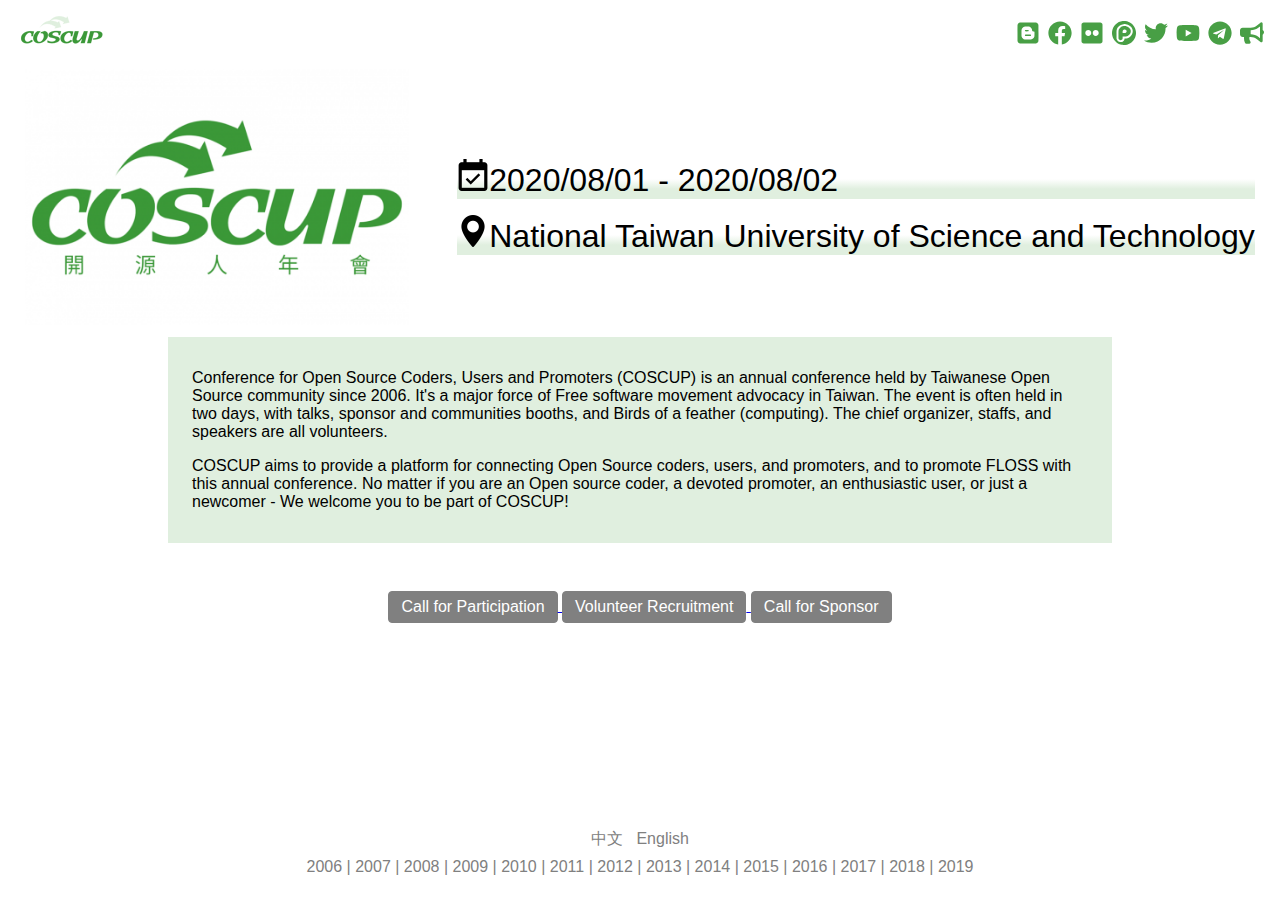
<file: landing/en.html>
<!DOCTYPE html>
<html lang="en">
  <head>
    <link rel="stylesheet" href="style.css" />
    <link rel="icon" href="images/favicon.ico" type="image/x-icon" />
    <meta charset="UTF-8" />
    <meta name="viewport" content="width=device-width, initial-scale=1.0" />
    <title>
      COSCUP 開源人年會 | Conference for Open Source Coders, Users and Promoters
    </title>

    <meta
      name="title"
      content="COSCUP 開源人年會 | Conference for Open Source Coders, Users and Promoters"
    />
    <meta
      name="keywords"
      content="COSCUP, COSCUP2020, 開源人年會, Conference for Open Source Coders, Users and Promoters Open Source, Free Software, 自由軟體, 開放原始碼, 研討會, 社群"
    />
    <meta
      name="description"
      content="COSCUP 是 Opens Source 相關社群聯合舉辦的大型開放源碼研討會。讓世界各地的 FLOSS 愛好者、專家藉由開源人年會齊聚一堂，分享經驗、想法與新技術，共同激發群眾投入貢獻開源 / 自由軟體。"
    />

    <script type="application/ld+json">
      {
        "@context": "http://schema.org",
        "@type": "Event",
        "name": "COSCUP 2020",
        "description": "COSCUP 是 Opens Source 相關社群聯合舉辦的大型開放源碼研討會。讓世界各地的 FLOSS 愛好者、專家藉由開源人年會齊聚一堂，分享經驗、想法與新技術，共同激發群眾投入貢獻開源 / 自由軟體。",
        "image": [
          "https://coscup.org/2020/landing/images/coscup-logo-tw.png"
        ],
        "url": "https://coscup.org/2020/",
        "startDate": "2020-08-01T08:30:00+08:00",
        "endDate": "2020-08-02T18:30:00+08:00",
        "location": {
          "@type": "Place",
          "name": "國立臺灣科技大學",
          "address": {
            "@type": "PostalAddress",
            "streetAddress": "No.43, Keelung Rd., Sec.4, Da'an Dist.",
            "addressLocality": "Taipei",
            "postalCode": "10607",
            "addressCountry": "TW"
          }
        },
        "organizer": {
          "@context": "http://schema.org",
          "@type": "Organization",
          "url": "https://coscup.org/2020/#/home",
          "name": "COSCUP 開源人年會 | Conference for Open Source Coders, Users and Promoters",
          "alternateName": "COSCUP",
          "description": "COSCUP 是 Opens Source 相關社群聯合舉辦的大型開放源碼研討會。讓世界各地的 FLOSS 愛好者、專家藉由開源人年會齊聚一堂，分享經驗、想法與新技術，共同激發群眾投入貢獻開源 / 自由軟體。"
        }
      }
    </script>
    <meta property="og:title" content="COSCUP 2020" />
    <meta property="og:image" content="https://coscup.org/2020/landing/images/coscup-logo-tw.png" />
    <meta property="og:type" content="website" />
    <meta property="og:url" content="https://coscup.org/2020/landing/en.html" />
    <meta property="og:site_name" content="COSCUP 2020" />
    <meta
      property="og:description"
      content="COSCUP 是 Open Source 相關社群聯合舉辦的大型開放源碼研討會。讓世界各地的 FLOSS 愛好者、專家藉由開源人年會齊聚一堂，分享經驗、想法與新技術，共同激發群眾投入貢獻開源 / 自由軟體。"
    />

    <!-- Global site tag (gtag.js) - Google Analytics -->
    <script
      async
      src="https://www.googletagmanager.com/gtag/js?id=UA-12923351-1"
    ></script>
    <script>
      window.dataLayer = window.dataLayer || [];
      function gtag() {
        dataLayer.push(arguments);
      }
      gtag("js", new Date());

      gtag("config", "UA-12923351-1");
    </script>
  </head>

  <body>
    <header>
      <div id="logo-image">
        <a href="#">
          <img src="images/logo.png" alt="coscup-logo" />
        </a>
      </div>
      <div id="icons-div">
        <a class="icon-link" href="https://blog.coscup.org/" target="_blank">
          <svg
            aria-hidden="true"
            focusable="false"
            data-prefix="fab"
            data-icon="blogger"
            role="img"
            xmlns="http://www.w3.org/2000/svg"
            viewBox="0 0 448 512"
            class="svg-inline--fa fa-blogger fa-w-14"
            data-v-4200c801=""
            data-v-b006d4d6=""
          >
            <path
              fill="currentColor"
              d="M162.4 196c4.8-4.9 6.2-5.1 36.4-5.1 27.2 0 28.1.1 32.1 2.1 5.8 2.9 8.3 7 8.3 13.6 0 5.9-2.4 10-7.6 13.4-2.8 1.8-4.5 1.9-31.1 2.1-16.4.1-29.5-.2-31.5-.8-10.3-2.9-14.1-17.7-6.6-25.3zm61.4 94.5c-53.9 0-55.8.2-60.2 4.1-3.5 3.1-5.7 9.4-5.1 13.9.7 4.7 4.8 10.1 9.2 12 2.2 1 14.1 1.7 56.3 1.2l47.9-.6 9.2-1.5c9-5.1 10.5-17.4 3.1-24.4-5.3-4.7-5-4.7-60.4-4.7zm223.4 130.1c-3.5 28.4-23 50.4-51.1 57.5-7.2 1.8-9.7 1.9-172.9 1.8-157.8 0-165.9-.1-172-1.8-8.4-2.2-15.6-5.5-22.3-10-5.6-3.8-13.9-11.8-17-16.4-3.8-5.6-8.2-15.3-10-22C.1 423 0 420.3 0 256.3 0 93.2 0 89.7 1.8 82.6 8.1 57.9 27.7 39 53 33.4c7.3-1.6 332.1-1.9 340-.3 21.2 4.3 37.9 17.1 47.6 36.4 7.7 15.3 7-1.5 7.3 180.6.2 115.8 0 164.5-.7 170.5zm-85.4-185.2c-1.1-5-4.2-9.6-7.7-11.5-1.1-.6-8-1.3-15.5-1.7-12.4-.6-13.8-.8-17.8-3.1-6.2-3.6-7.9-7.6-8-18.3 0-20.4-8.5-39.4-25.3-56.5-12-12.2-25.3-20.5-40.6-25.1-3.6-1.1-11.8-1.5-39.2-1.8-42.9-.5-52.5.4-67.1 6.2-27 10.7-46.3 33.4-53.4 62.4-1.3 5.4-1.6 14.2-1.9 64.3-.4 62.8 0 72.1 4 84.5 9.7 30.7 37.1 53.4 64.6 58.4 9.2 1.7 122.2 2.1 133.7.5 20.1-2.7 35.9-10.8 50.7-25.9 10.7-10.9 17.4-22.8 21.8-38.5 3.2-10.9 2.9-88.4 1.7-93.9z"
              data-v-4200c801=""
              data-v-b006d4d6=""
              class=""
            ></path>
          </svg>
        </a>

        <a
          class="icon-link"
          href="https://www.facebook.com/coscup/"
          target="_blank"
        >
          <svg
            aria-hidden="true"
            focusable="false"
            data-prefix="fab"
            data-icon="facebook"
            role="img"
            xmlns="http://www.w3.org/2000/svg"
            viewBox="0 0 512 512"
            class="svg-inline--fa fa-facebook fa-w-16"
            data-v-4200c801=""
            data-v-b006d4d6=""
          >
            <path
              fill="currentColor"
              d="M504 256C504 119 393 8 256 8S8 119 8 256c0 123.78 90.69 226.38 209.25 245V327.69h-63V256h63v-54.64c0-62.15 37-96.48 93.67-96.48 27.14 0 55.52 4.84 55.52 4.84v61h-31.28c-30.8 0-40.41 19.12-40.41 38.73V256h68.78l-11 71.69h-57.78V501C413.31 482.38 504 379.78 504 256z"
              data-v-4200c801=""
              data-v-b006d4d6=""
              class=""
            ></path>
          </svg>
        </a>

        <a
          class="icon-link"
          href="https://www.flickr.com/photos/coscup/"
          target="_blank"
        >
          <svg
            aria-hidden="true"
            focusable="false"
            data-prefix="fab"
            data-icon="flickr"
            role="img"
            xmlns="http://www.w3.org/2000/svg"
            viewBox="0 0 448 512"
            class="svg-inline--fa fa-flickr fa-w-14"
            data-v-4200c801=""
            data-v-b006d4d6=""
          >
            <path
              fill="currentColor"
              d="M400 32H48C21.5 32 0 53.5 0 80v352c0 26.5 21.5 48 48 48h352c26.5 0 48-21.5 48-48V80c0-26.5-21.5-48-48-48zM144.5 319c-35.1 0-63.5-28.4-63.5-63.5s28.4-63.5 63.5-63.5 63.5 28.4 63.5 63.5-28.4 63.5-63.5 63.5zm159 0c-35.1 0-63.5-28.4-63.5-63.5s28.4-63.5 63.5-63.5 63.5 28.4 63.5 63.5-28.4 63.5-63.5 63.5z"
              data-v-4200c801=""
              data-v-b006d4d6=""
              class=""
            ></path>
          </svg>
        </a>

        <a
          class="icon-link"
          href="https://www.plurk.com/coscup"
          target="_blank"
        >
          <svg
            aria-hidden="true"
            focusable="false"
            data-prefix="ext"
            data-icon="plurk"
            role="img"
            xmlns="http://www.w3.org/2000/svg"
            viewBox="0 0 24 24"
            class="svg-inline--fa fa-plurk fa-w-16"
            data-v-4200c801=""
            data-v-b006d4d6=""
          >
            <path
              fill="currentColor"
              d="M11.259 23.992c-.543-.049-1.08-.115-1.424-.18-2.056-.379-3.957-1.279-5.59-2.645-.342-.283-1.123-1.066-1.416-1.41C1.276 17.903.349 15.75.056 13.316c-.074-.624-.074-2.014 0-2.64.334-2.785 1.505-5.203 3.459-7.16C5.472 1.561 7.896.391 10.681.057c.625-.076 2.017-.076 2.639 0 2.436.29 4.581 1.215 6.439 2.775.344.285 1.125 1.068 1.413 1.41 1.56 1.863 2.491 4.02 2.775 6.435.039.333.053.671.053 1.319 0 .652-.015.99-.053 1.32-.284 2.426-1.206 4.559-2.775 6.438-.285.342-1.069 1.125-1.413 1.412-1.871 1.559-4.027 2.492-6.407 2.77-.39.045-1.785.082-2.091.055l-.002.001zm-1.944-2.935c.555-.096 1.141-.33 1.619-.65.273-.182.866-.764 1.035-1.02.338-.5.561-1.131.6-1.695l.01-.105.461-.02c1.832-.08 3.401-.621 4.76-1.639 1.614-1.209 2.599-2.782 2.883-4.612.075-.473.075-1.511 0-1.979-.232-1.482-.941-2.821-2.069-3.905-1.348-1.294-2.985-2.06-4.894-2.286-.541-.066-1.6-.066-2.15 0-1.402.164-2.615.6-3.707 1.324C6.065 5.663 4.958 7.289 4.63 9.21c-.097.561-.109 1.278-.1 4.979l.012 3.633.068.299c.362 1.621 1.745 2.795 3.504 2.986.297.029.873.006 1.199-.051h.002zM8.19 19.15c-.897-.146-1.574-.768-1.68-1.533-.02-.162-.027-1.447-.02-4.033.01-3.716.015-3.802.074-4.121.089-.453.216-.83.425-1.245.239-.487.51-.853.945-1.293 1.053-1.055 2.294-1.649 3.844-1.841.379-.048 1.371-.048 1.734 0 .155.018.447.068.648.107 1.891.381 3.589 1.705 4.289 3.346.413.967.451 2.247.103 3.296-.42 1.257-1.492 2.423-2.861 3.104-.552.278-1.11.459-1.822.59-.311.061-.471.064-1.788.078l-1.446.016v.951c0 1.33-.038 1.484-.501 1.951-.285.285-.57.453-.951.559-.245.07-.754.102-.99.064l-.003.004zm5.063-7.175c1.34-.37 1.844-1.75.99-2.695-.631-.698-1.691-.894-2.554-.471-.524.259-.885.66-1.008 1.135-.034.135-.046.375-.046 1.145v.975l1.197-.01c1.102-.012 1.211-.016 1.42-.076v-.003z"
              data-v-4200c801=""
              data-v-b006d4d6=""
              class=""
            ></path>
          </svg>
        </a>

        <a class="icon-link" href="https://twitter.com/coscup" target="_blank">
          <svg
            aria-hidden="true"
            focusable="false"
            data-prefix="fab"
            data-icon="twitter"
            role="img"
            xmlns="http://www.w3.org/2000/svg"
            viewBox="0 0 512 512"
            class="svg-inline--fa fa-twitter fa-w-16"
            data-v-4200c801=""
            data-v-b006d4d6=""
          >
            <path
              fill="currentColor"
              d="M459.37 151.716c.325 4.548.325 9.097.325 13.645 0 138.72-105.583 298.558-298.558 298.558-59.452 0-114.68-17.219-161.137-47.106 8.447.974 16.568 1.299 25.34 1.299 49.055 0 94.213-16.568 130.274-44.832-46.132-.975-84.792-31.188-98.112-72.772 6.498.974 12.995 1.624 19.818 1.624 9.421 0 18.843-1.3 27.614-3.573-48.081-9.747-84.143-51.98-84.143-102.985v-1.299c13.969 7.797 30.214 12.67 47.431 13.319-28.264-18.843-46.781-51.005-46.781-87.391 0-19.492 5.197-37.36 14.294-52.954 51.655 63.675 129.3 105.258 216.365 109.807-1.624-7.797-2.599-15.918-2.599-24.04 0-57.828 46.782-104.934 104.934-104.934 30.213 0 57.502 12.67 76.67 33.137 23.715-4.548 46.456-13.32 66.599-25.34-7.798 24.366-24.366 44.833-46.132 57.827 21.117-2.273 41.584-8.122 60.426-16.243-14.292 20.791-32.161 39.308-52.628 54.253z"
              data-v-4200c801=""
              data-v-b006d4d6=""
              class=""
            ></path>
          </svg>
        </a>

        <a
          class="icon-link"
          href="https://www.youtube.com/user/thecoscup"
          target="_blank"
        >
          <svg
            aria-hidden="true"
            focusable="false"
            data-prefix="fab"
            data-icon="youtube"
            role="img"
            xmlns="http://www.w3.org/2000/svg"
            viewBox="0 0 576 512"
            class="svg-inline--fa fa-youtube fa-w-18"
            data-v-4200c801=""
            data-v-b006d4d6=""
          >
            <path
              fill="currentColor"
              d="M549.655 124.083c-6.281-23.65-24.787-42.276-48.284-48.597C458.781 64 288 64 288 64S117.22 64 74.629 75.486c-23.497 6.322-42.003 24.947-48.284 48.597-11.412 42.867-11.412 132.305-11.412 132.305s0 89.438 11.412 132.305c6.281 23.65 24.787 41.5 48.284 47.821C117.22 448 288 448 288 448s170.78 0 213.371-11.486c23.497-6.321 42.003-24.171 48.284-47.821 11.412-42.867 11.412-132.305 11.412-132.305s0-89.438-11.412-132.305zm-317.51 213.508V175.185l142.739 81.205-142.739 81.201z"
              data-v-4200c801=""
              data-v-b006d4d6=""
              class=""
            ></path>
          </svg>
        </a>

        <a class="icon-link" href="https://t.me/coscupchat" target="_blank">
          <svg
            aria-hidden="true"
            focusable="false"
            data-prefix="fab"
            data-icon="telegram"
            role="img"
            xmlns="http://www.w3.org/2000/svg"
            viewBox="0 0 496 512"
            class="svg-inline--fa fa-telegram fa-w-16"
            data-v-4200c801=""
            data-v-b006d4d6=""
          >
            <path
              fill="currentColor"
              d="M248 8C111 8 0 119 0 256s111 248 248 248 248-111 248-248S385 8 248 8zm121.8 169.9l-40.7 191.8c-3 13.6-11.1 16.9-22.4 10.5l-62-45.7-29.9 28.8c-3.3 3.3-6.1 6.1-12.5 6.1l4.4-63.1 114.9-103.8c5-4.4-1.1-6.9-7.7-2.5l-142 89.4-61.2-19.1c-13.3-4.2-13.6-13.3 2.8-19.7l239.1-92.2c11.1-4 20.8 2.7 17.2 19.5z"
              data-v-4200c801=""
              data-v-b006d4d6=""
              class=""
            ></path>
          </svg>
        </a>

        <a class="icon-link" href="https://t.me/coscup" target="_blank">
          <svg
            aria-hidden="true"
            focusable="false"
            data-prefix="fas"
            data-icon="bullhorn"
            role="img"
            xmlns="http://www.w3.org/2000/svg"
            viewBox="0 0 576 512"
            class="svg-inline--fa fa-bullhorn fa-w-18"
            data-v-4200c801=""
            data-v-b006d4d6=""
          >
            <path
              fill="currentColor"
              d="M576 240c0-23.63-12.95-44.04-32-55.12V32.01C544 23.26 537.02 0 512 0c-7.12 0-14.19 2.38-19.98 7.02l-85.03 68.03C364.28 109.19 310.66 128 256 128H64c-35.35 0-64 28.65-64 64v96c0 35.35 28.65 64 64 64h33.7c-1.39 10.48-2.18 21.14-2.18 32 0 39.77 9.26 77.35 25.56 110.94 5.19 10.69 16.52 17.06 28.4 17.06h74.28c26.05 0 41.69-29.84 25.9-50.56-16.4-21.52-26.15-48.36-26.15-77.44 0-11.11 1.62-21.79 4.41-32H256c54.66 0 108.28 18.81 150.98 52.95l85.03 68.03a32.023 32.023 0 0 0 19.98 7.02c24.92 0 32-22.78 32-32V295.13C563.05 284.04 576 263.63 576 240zm-96 141.42l-33.05-26.44C392.95 311.78 325.12 288 256 288v-96c69.12 0 136.95-23.78 190.95-66.98L480 98.58v282.84z"
              data-v-4200c801=""
              data-v-b006d4d6=""
              class=""
            ></path>
          </svg>
        </a>
      </div>
    </header>
    <main>
      <div id="main-div">
        <div id="logo-div">
          <img src="images/coscup-logo-tw.png" />
        </div>
        <div id="detail-div">
          <div><img src="images/event.png" />2020/08/01 - 2020/08/02</div>
          <div><img src="images/pin.png" />National Taiwan University of Science and Technology</div>
        </div>
      </div>
      <div id="about-div">
        <p>
          Conference for Open Source Coders, Users and Promoters (COSCUP) is an
          annual conference held by Taiwanese Open Source community since 2006.
          It's a major force of Free software movement advocacy in Taiwan. The
          event is often held in two days, with talks, sponsor and communities
          booths, and Birds of a feather (computing). The chief organizer,
          staffs, and speakers are all volunteers.
        </p>
        <p>
          COSCUP aims to provide a platform for connecting Open Source coders,
          users, and promoters, and to promote FLOSS with this annual
          conference. No matter if you are an Open source coder, a devoted
          promoter, an enthusiastic user, or just a newcomer - We welcome you to
          be part of COSCUP!
        </p>
      </div>
      <div id="button-div">
        <a href="https://blog.coscup.org/2020/03/coscup-2020-call-for-participation-now.html" target="_blank">
          <button type="button">Call for Participation</button>
        </a>
        <a href="https://volunteer.coscup.org/" target="_blank">
          <button type="button">Volunteer Recruitment</button>
        </a>
        <a href="mailto:sponsorship@coscup.org" target="_blank">
          <button type="button">Call for Sponsor</button>
        </a>
      </div>
    </main>

    <footer>
      <div id="language">
        <a href="index.html"> 中文 </a>&nbsp;
        <a href="en.html"> English </a>
      </div>
      <div id="archives" style="text-align: center;">
        <a target="_blank" href="https://coscup.org/2006/">2006</a>
        <span class="separator"> | </span>
        <a target="_blank" href="https://coscup.org/2007/">2007</a>
        <span class="separator"> | </span>
        <a target="_blank" href="https://coscup.org/2008/">2008</a>
        <span class="separator"> | </span>
        <a target="_blank" href="https://coscup.org/2009/">2009</a>
        <span class="separator"> | </span>
        <a target="_blank" href="https://coscup.org/2010/">2010</a>
        <span class="separator"> | </span>
        <a target="_blank" href="https://coscup.org/2011/">2011</a>
        <span class="separator"> | </span>
        <a target="_blank" href="https://coscup.org/2012/">2012</a>
        <span class="separator"> | </span>
        <a target="_blank" href="https://coscup.org/2013/">2013</a>
        <span class="separator"> | </span>
        <a target="_blank" href="https://coscup.org/2014/">2014</a>
        <span class="separator"> | </span>
        <a target="_blank" href="https://coscup.org/2015/">2015</a>
        <span class="separator"> | </span>
        <a target="_blank" href="https://coscup.org/2016/">2016</a>
        <span class="separator"> | </span>
        <a target="_blank" href="https://coscup.org/2017">2017</a>
        <span class="separator"> | </span>
        <a target="_blank" href="https://coscup.org/2018">2018</a>
        <span class="separator"> | </span>
        <a target="_blank" href="https://coscup.org/2019">2019</a>
      </div>
    </footer>
  </body>
</html>
</file>
<file: style.css>
html,
body {
  height: 100%;
  margin: 0;
  font-family: -apple-system, BlinkMacSystemFont, "Segoe UI", Roboto, Oxygen,
    Ubuntu, Cantarell, "Open Sans", "Helvetica Neue", sans-serif;
}

body {
  display: flex;
  flex-direction: column;
}

header {
  display: flex;
  justify-content: space-between;
  align-items: center;
  padding: 1rem 1rem;
}

main {
  flex: 1 0 auto;
}

footer {
  flex-shrink: 0;
  padding-top: 1rem;
}

h1 {
  color: #489f45;
  font-size: 3rem;
  font-weight: bold;
}

#about-div {
  max-width: 70vw;
  margin: 0.5rem auto;
  padding: 1rem 1.5rem;
  background-color: #e0efdf;
}

#main-div {
  display: flex;
  justify-content: center;
  align-items: center;
}

#main-div img {
  width: 2rem;
}

#logo-div img {
  width: 30vw;
  padding-right: 3rem;
}

#detail-div div {
  margin-top: 1rem;
  font-size: 2rem;
  background-image: linear-gradient(0deg, #e0efdf 25%, transparent 50%);
}

#button-div {
  margin: 3rem auto;
  text-align: center;
}

.icon-link {
  text-decoration: none;
}

.icon-link img {
  width: 1.5rem;
  margin-right: 0.5rem;
}

#icons-div svg {
  fill: currentColor;
  color: #489f45;
  width: 1.5rem;
}

button {
  font-size: 1rem;
  padding: 6px 12px;
  margin-bottom: 0;

  display: inline-block;
  text-decoration: none;
  text-align: center;
  white-space: nowrap;
  vertical-align: middle;
  -ms-touch-action: manipulation;
  touch-action: manipulation;
  cursor: pointer;
  -webkit-user-select: none;
  -moz-user-select: none;
  -ms-user-select: none;
  user-select: none;
  background-image: none;
  border: 1px solid transparent;
  border-radius: 4px;

  color: white;
  background-color: grey;
  border-color: grey;
}

button:hover,
button:focus {
  color: white;
  background-color: #489f45;
  text-decoration: none;
}
button:active {
  background-image: none;
  outline: 0;
  -webkit-box-shadow: inset 0 3px 5px rgba(0, 0, 0, 0.125);
  box-shadow: inset 0 3px 5px rgba(0, 0, 0, 0.125);
}

#archives {
  margin-bottom: 1.5rem;
  color: grey;
}

#language {
  text-align: center;
  margin-bottom: 0.5rem;
}

#language a,
#archives a {
  color: grey;
  text-decoration: none;
}

#language a:active {
  color: #489f45;
}

#language a:visited {
  text-decoration: none;
  color: grey;
}

#language a:hover,
#archives a:hover {
  color: #489f45;
}

@media (max-width: 600px) {
  header {
    display: flex;
    flex-direction: column;
    justify-content: center;
    padding-top: 2rem;
  }

  #icons-div {
    padding-top: 1rem;
  }

  #heading {
    display: none;
  }

  #logo-image {
    display: none;
  }

  #main-div {
    display: flex;
    flex-wrap: wrap;
    justify-content: center;
    align-items: center;
  }

  #logo-div img {
    width: 60vw;
    padding: 0 0;
  }

  #detail-div div {
    margin-top: 1rem;
    font-size: 1.5rem;
    background-image: linear-gradient(0deg, #e0efdf 25%, transparent 50%);
  }

  #about-div {
    margin-top: 3rem;
  }

  #archives {
    margin: 1.5rem 1.5rem;
  }
}
</file>
<file: landing/style.css>
html,
body {
  height: 100%;
  margin: 0;
  font-family: -apple-system, BlinkMacSystemFont, "Segoe UI", Roboto, Oxygen,
    Ubuntu, Cantarell, "Open Sans", "Helvetica Neue", sans-serif;
}

body {
  display: flex;
  flex-direction: column;
}

header {
  display: flex;
  justify-content: space-between;
  align-items: center;
  padding: 1rem 1rem;
}

main {
  flex: 1 0 auto;
}

footer {
  flex-shrink: 0;
  padding-top: 1rem;
}

h1 {
  color: #489f45;
  font-size: 3rem;
  font-weight: bold;
}

#about-div {
  max-width: 70vw;
  margin: 0.5rem auto;
  padding: 1rem 1.5rem;
  background-color: #e0efdf;
}

#main-div {
  display: flex;
  justify-content: center;
  align-items: center;
}

#main-div img {
  width: 2rem;
}

#logo-div img {
  width: 30vw;
  padding-right: 3rem;
}

#detail-div div {
  margin-top: 1rem;
  font-size: 2rem;
  background-image: linear-gradient(0deg, #e0efdf 25%, transparent 50%);
}

#button-div {
  margin: 3rem auto;
  text-align: center;
}

.icon-link {
  text-decoration: none;
}

#icons-div {
  display: flex;
  flex-wrap: nowrap;
}

#icons-div svg {
  fill: currentColor;
  color: #489f45;
  width: 1.5rem;
  height: 1.5rem;
  padding-left: 0.5rem;
}

#icons-div svg:hover {
  fill: currentColor;
  color: #e0efdf;
}

button {
  font-size: 1rem;
  padding: 6px 12px;
  margin-bottom: 0;

  display: inline-block;
  text-decoration: none;
  text-align: center;
  white-space: nowrap;
  vertical-align: middle;
  -ms-touch-action: manipulation;
  touch-action: manipulation;
  cursor: pointer;
  -webkit-user-select: none;
  -moz-user-select: none;
  -ms-user-select: none;
  user-select: none;
  background-image: none;
  border: 1px solid transparent;
  border-radius: 4px;

  color: white;
  background-color: grey;
  border-color: grey;
}

button:hover,
button:focus {
  color: white;
  background-color: #489f45;
  text-decoration: none;
}
button:active {
  background-image: none;
  outline: 0;
  -webkit-box-shadow: inset 0 3px 5px rgba(0, 0, 0, 0.125);
  box-shadow: inset 0 3px 5px rgba(0, 0, 0, 0.125);
}

#archives {
  margin-bottom: 1.5rem;
  color: grey;
}

#language {
  text-align: center;
  margin-bottom: 0.5rem;
}

#language a,
#archives a {
  color: grey;
  text-decoration: none;
}

#language a:active {
  color: #489f45;
}

#language a:visited {
  text-decoration: none;
  color: grey;
}

#language a:hover,
#archives a:hover {
  color: #489f45;
}

@media (max-width: 600px) {
  header {
    display: flex;
    flex-direction: column;
    justify-content: center;
    padding-top: 2rem;
  }

  #icons-div {
    padding-top: 1rem;
  }

  #heading {
    display: none;
  }

  #logo-image {
    display: none;
  }

  #main-div {
    display: flex;
    flex-wrap: wrap;
    justify-content: center;
    align-items: center;
  }

  #logo-div img {
    width: 60vw;
    padding: 0 0;
  }

  #detail-div div {
    margin-top: 1rem;
    font-size: 1.5rem;
    background-image: linear-gradient(0deg, #e0efdf 25%, transparent 50%);
  }

  #about-div {
    margin-top: 3rem;
  }

  #archives {
    margin: 1.5rem 1.5rem;
  }
}
</file>
